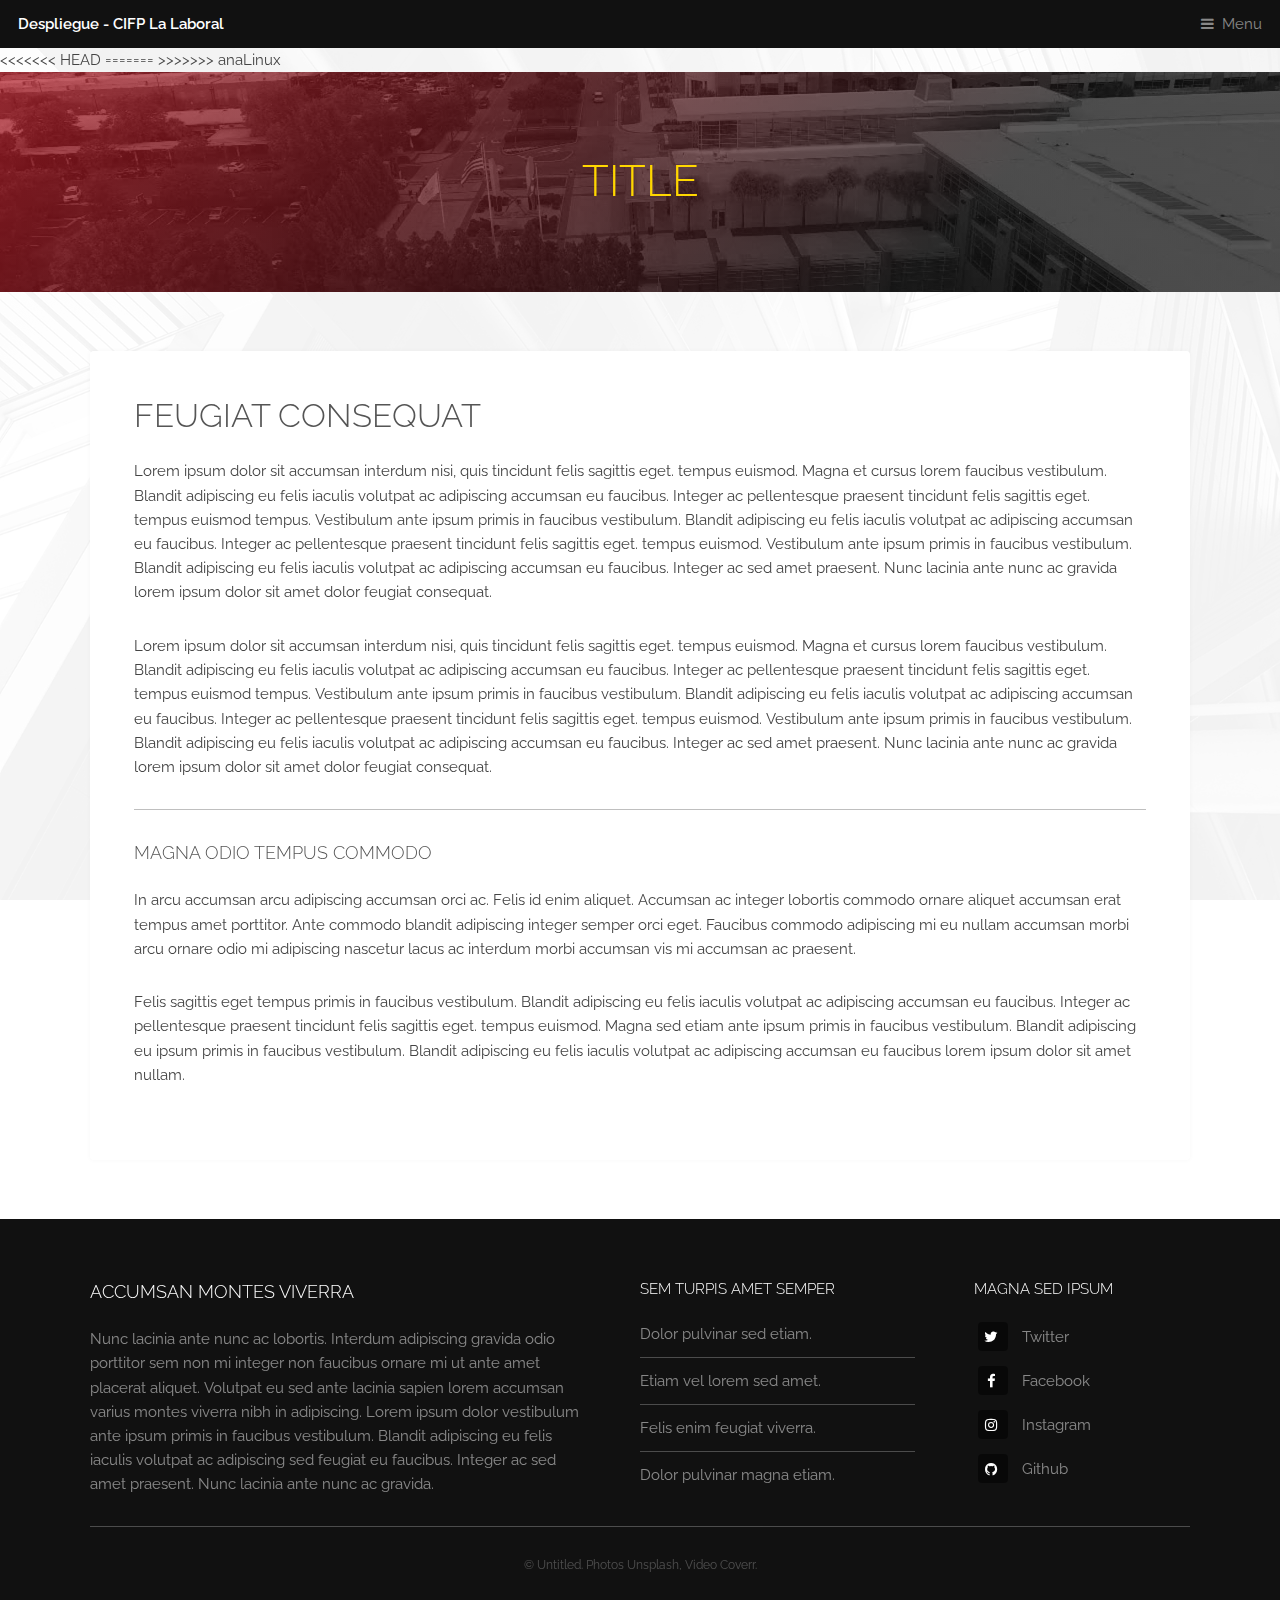
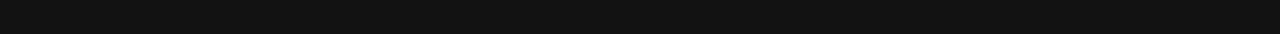
<file: articulo.html>
<!DOCTYPE HTML>
<!--
	Industrious by TEMPLATED
	templated.co @templatedco
	Released for free under the Creative Commons Attribution 3.0 license (templated.co/license)
-->
<html>
<head>
<<<<<<< HEAD
	<title>Cambios con Github</title>
=======
	<title>ARTÍCULO SOBRE GIT</title>
>>>>>>> anaLinux
	<meta charset="utf-8" />
	<meta name="viewport" content="width=device-width, initial-scale=1, user-scalable=no" />
	<meta name="description" content="" />
	<meta name="keywords" content="" />
	<link rel="stylesheet" href="assets/css/main.css" />
</head>

<body class="is-preload">

	<!-- Header -->
	<header id="header">
		<a class="logo" href="index.html">Despliegue - CIFP La Laboral</a>
		<nav>
			<a href="#menu">Menu</a>
		</nav>
	</header>

	<!-- Nav -->
	<nav id="menu">
		<ul class="links">
			<li><a href="index.html">Home</a></li>
			<li><a href="#">Elements</a></li>
			<li><a href="ejemplo.html">Ejemplo</a></li>
		</ul>
	</nav>

	<!-- Heading -->
	<div id="heading">
		<h1>Title</h1>
	</div>

	<!-- Main -->
	<section id="main" class="wrapper">
		<div class="inner">
			<div class="content">
				<header>
					<h2>Feugiat consequat</h2>
				</header>
				<p>Lorem ipsum dolor sit accumsan interdum nisi, quis tincidunt felis sagittis eget. tempus euismod. Magna et cursus lorem faucibus vestibulum. Blandit adipiscing eu felis iaculis volutpat ac adipiscing accumsan eu faucibus. Integer ac pellentesque praesent tincidunt felis sagittis eget. tempus euismod tempus. Vestibulum ante ipsum primis in faucibus vestibulum. Blandit adipiscing eu felis iaculis volutpat ac adipiscing accumsan eu faucibus. Integer ac pellentesque praesent tincidunt felis sagittis eget. tempus euismod. Vestibulum ante ipsum primis in faucibus vestibulum. Blandit adipiscing eu felis iaculis volutpat ac adipiscing accumsan eu faucibus. Integer ac sed amet praesent. Nunc lacinia ante nunc ac gravida lorem ipsum dolor sit amet dolor feugiat consequat. </p>
				<p>Lorem ipsum dolor sit accumsan interdum nisi, quis tincidunt felis sagittis eget. tempus euismod. Magna et cursus lorem faucibus vestibulum. Blandit adipiscing eu felis iaculis volutpat ac adipiscing accumsan eu faucibus. Integer ac pellentesque praesent tincidunt felis sagittis eget. tempus euismod tempus. Vestibulum ante ipsum primis in faucibus vestibulum. Blandit adipiscing eu felis iaculis volutpat ac adipiscing accumsan eu faucibus. Integer ac pellentesque praesent tincidunt felis sagittis eget. tempus euismod. Vestibulum ante ipsum primis in faucibus vestibulum. Blandit adipiscing eu felis iaculis volutpat ac adipiscing accumsan eu faucibus. Integer ac sed amet praesent. Nunc lacinia ante nunc ac gravida lorem ipsum dolor sit amet dolor feugiat consequat. </p>
				<hr />
				<h3>Magna odio tempus commodo</h3>
				<p>In arcu accumsan arcu adipiscing accumsan orci ac. Felis id enim aliquet. Accumsan ac integer lobortis commodo ornare aliquet accumsan erat tempus amet porttitor. Ante commodo blandit adipiscing integer semper orci eget. Faucibus commodo adipiscing mi eu nullam accumsan morbi arcu ornare odio mi adipiscing nascetur lacus ac interdum morbi accumsan vis mi accumsan ac praesent.</p>
				<p>Felis sagittis eget tempus primis in faucibus vestibulum. Blandit adipiscing eu felis iaculis volutpat ac adipiscing accumsan eu faucibus. Integer ac pellentesque praesent tincidunt felis sagittis eget. tempus euismod. Magna sed etiam ante ipsum primis in faucibus vestibulum. Blandit adipiscing eu ipsum primis in faucibus vestibulum. Blandit adipiscing eu felis iaculis volutpat ac adipiscing accumsan eu faucibus lorem ipsum dolor sit amet nullam.</p>
			</div>
		</div>
	</section>

	<!-- Footer -->
	<footer id="footer">
				<div class="inner">
					<div class="content">
						<section>
							<h3>Accumsan montes viverra</h3>
							<p>Nunc lacinia ante nunc ac lobortis. Interdum adipiscing gravida odio porttitor sem non mi integer non faucibus ornare mi ut ante amet placerat aliquet. Volutpat eu sed ante lacinia sapien lorem accumsan varius montes viverra nibh in adipiscing. Lorem ipsum dolor vestibulum ante ipsum primis in faucibus vestibulum. Blandit adipiscing eu felis iaculis volutpat ac adipiscing sed feugiat eu faucibus. Integer ac sed amet praesent. Nunc lacinia ante nunc ac gravida.</p>
						</section>
						<section>
							<h4>Sem turpis amet semper</h4>
							<ul class="alt">
								<li><a href="#">Dolor pulvinar sed etiam.</a></li>
								<li><a href="#">Etiam vel lorem sed amet.</a></li>
								<li><a href="#">Felis enim feugiat viverra.</a></li>
								<li><a href="#">Dolor pulvinar magna etiam.</a></li>
							</ul>
						</section>
						<section>
							<h4>Magna sed ipsum</h4>
							<ul class="plain">
								<li><a href="#"><i class="icon fa-twitter">&nbsp;</i>Twitter</a></li>
								<li><a href="#"><i class="icon fa-facebook">&nbsp;</i>Facebook</a></li>
								<li><a href="#"><i class="icon fa-instagram">&nbsp;</i>Instagram</a></li>
								<li><a href="#"><i class="icon fa-github">&nbsp;</i>Github</a></li>
							</ul>
						</section>
					</div>
					<div class="copyright">
						&copy; Untitled. Photos <a href="https://unsplash.co">Unsplash</a>, Video <a href="https://coverr.co">Coverr</a>.
					</div>
				</div>
			</footer>

	<!-- Scripts -->
	<script src="assets/js/jquery.min.js"></script>
	<script src="assets/js/browser.min.js"></script>
	<script src="assets/js/breakpoints.min.js"></script>
	<script src="assets/js/util.js"></script>
	<script src="assets/js/main.js"></script>

</body>
</html>
</file>
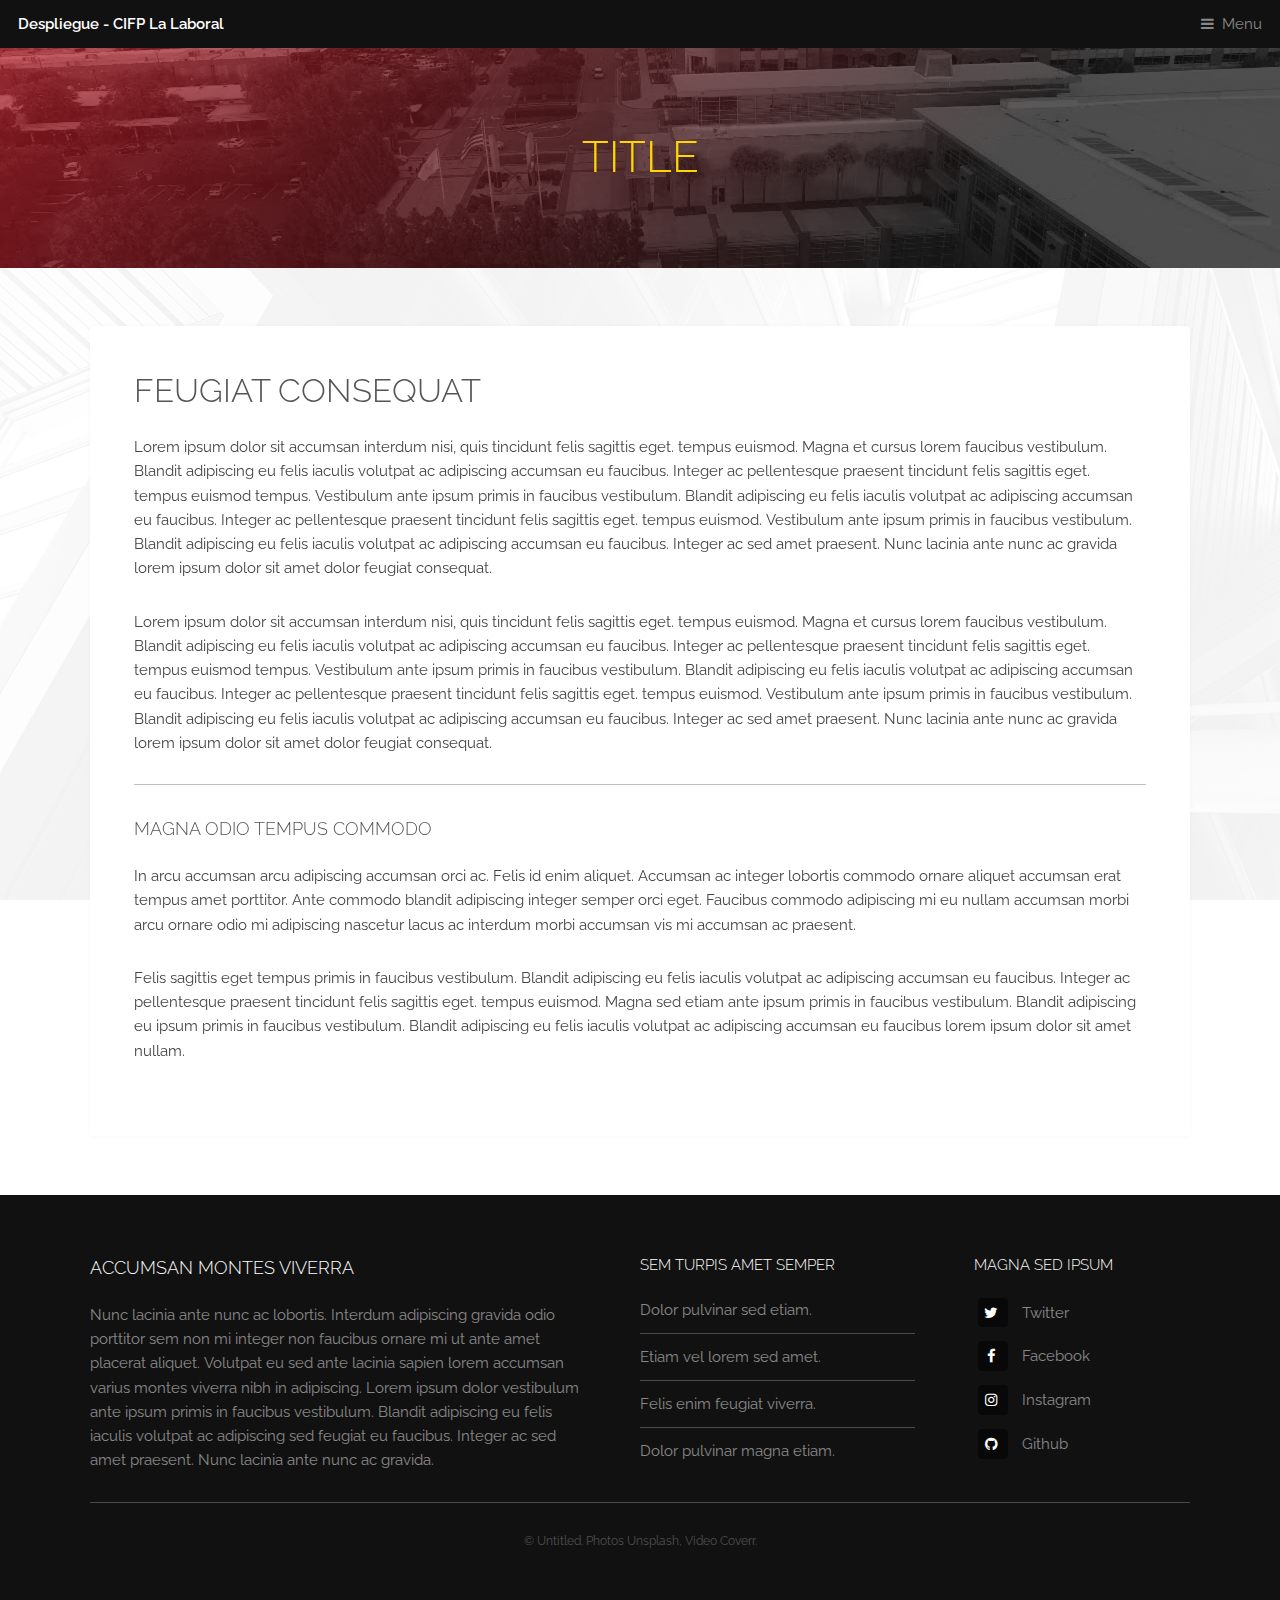
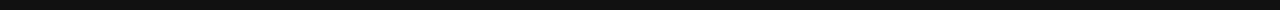
<file: ejemplo.html>
<!DOCTYPE HTML>
<!--
	Industrious by TEMPLATED
	templated.co @templatedco
	Released for free under the Creative Commons Attribution 3.0 license (templated.co/license)
-->
<html>
<head>
	<title>DAW 2023</title>
	<meta charset="utf-8" />
	<meta name="viewport" content="width=device-width, initial-scale=1, user-scalable=no" />
	<meta name="description" content="" />
	<meta name="keywords" content="" />
	<link rel="stylesheet" href="assets/css/main.css" />
</head>

<body class="is-preload">

	<!-- Header -->
	<header id="header">
		<a class="logo" href="index.html">Despliegue - CIFP La Laboral</a>
		<nav>
			<a href="#menu">Menu</a>
		</nav>
	</header>

	<!-- Nav -->
	<nav id="menu">
		<ul class="links">
			<li><a href="index.html">Home</a></li>
			<li><a href="#">Elements</a></li>
			<li><a href="ejemplo.html">Ejemplo</a></li>
		</ul>
	</nav>

	<!-- Heading -->
	<div id="heading">
		<h1>Title</h1>
	</div>

	<!-- Main -->
	<section id="main" class="wrapper">
		<div class="inner">
			<div class="content">
				<header>
					<h2>Feugiat consequat</h2>
				</header>
				<p>Lorem ipsum dolor sit accumsan interdum nisi, quis tincidunt felis sagittis eget. tempus euismod. Magna et cursus lorem faucibus vestibulum. Blandit adipiscing eu felis iaculis volutpat ac adipiscing accumsan eu faucibus. Integer ac pellentesque praesent tincidunt felis sagittis eget. tempus euismod tempus. Vestibulum ante ipsum primis in faucibus vestibulum. Blandit adipiscing eu felis iaculis volutpat ac adipiscing accumsan eu faucibus. Integer ac pellentesque praesent tincidunt felis sagittis eget. tempus euismod. Vestibulum ante ipsum primis in faucibus vestibulum. Blandit adipiscing eu felis iaculis volutpat ac adipiscing accumsan eu faucibus. Integer ac sed amet praesent. Nunc lacinia ante nunc ac gravida lorem ipsum dolor sit amet dolor feugiat consequat. </p>
				<p>Lorem ipsum dolor sit accumsan interdum nisi, quis tincidunt felis sagittis eget. tempus euismod. Magna et cursus lorem faucibus vestibulum. Blandit adipiscing eu felis iaculis volutpat ac adipiscing accumsan eu faucibus. Integer ac pellentesque praesent tincidunt felis sagittis eget. tempus euismod tempus. Vestibulum ante ipsum primis in faucibus vestibulum. Blandit adipiscing eu felis iaculis volutpat ac adipiscing accumsan eu faucibus. Integer ac pellentesque praesent tincidunt felis sagittis eget. tempus euismod. Vestibulum ante ipsum primis in faucibus vestibulum. Blandit adipiscing eu felis iaculis volutpat ac adipiscing accumsan eu faucibus. Integer ac sed amet praesent. Nunc lacinia ante nunc ac gravida lorem ipsum dolor sit amet dolor feugiat consequat. </p>
				<hr />
				<h3>Magna odio tempus commodo</h3>
				<p>In arcu accumsan arcu adipiscing accumsan orci ac. Felis id enim aliquet. Accumsan ac integer lobortis commodo ornare aliquet accumsan erat tempus amet porttitor. Ante commodo blandit adipiscing integer semper orci eget. Faucibus commodo adipiscing mi eu nullam accumsan morbi arcu ornare odio mi adipiscing nascetur lacus ac interdum morbi accumsan vis mi accumsan ac praesent.</p>
				<p>Felis sagittis eget tempus primis in faucibus vestibulum. Blandit adipiscing eu felis iaculis volutpat ac adipiscing accumsan eu faucibus. Integer ac pellentesque praesent tincidunt felis sagittis eget. tempus euismod. Magna sed etiam ante ipsum primis in faucibus vestibulum. Blandit adipiscing eu ipsum primis in faucibus vestibulum. Blandit adipiscing eu felis iaculis volutpat ac adipiscing accumsan eu faucibus lorem ipsum dolor sit amet nullam.</p>
			</div>
		</div>
	</section>

	<!-- Footer -->
	<footer id="footer">
				<div class="inner">
					<div class="content">
						<section>
							<h3>Accumsan montes viverra</h3>
							<p>Nunc lacinia ante nunc ac lobortis. Interdum adipiscing gravida odio porttitor sem non mi integer non faucibus ornare mi ut ante amet placerat aliquet. Volutpat eu sed ante lacinia sapien lorem accumsan varius montes viverra nibh in adipiscing. Lorem ipsum dolor vestibulum ante ipsum primis in faucibus vestibulum. Blandit adipiscing eu felis iaculis volutpat ac adipiscing sed feugiat eu faucibus. Integer ac sed amet praesent. Nunc lacinia ante nunc ac gravida.</p>
						</section>
						<section>
							<h4>Sem turpis amet semper</h4>
							<ul class="alt">
								<li><a href="#">Dolor pulvinar sed etiam.</a></li>
								<li><a href="#">Etiam vel lorem sed amet.</a></li>
								<li><a href="#">Felis enim feugiat viverra.</a></li>
								<li><a href="#">Dolor pulvinar magna etiam.</a></li>
							</ul>
						</section>
						<section>
							<h4>Magna sed ipsum</h4>
							<ul class="plain">
								<li><a href="#"><i class="icon fa-twitter">&nbsp;</i>Twitter</a></li>
								<li><a href="#"><i class="icon fa-facebook">&nbsp;</i>Facebook</a></li>
								<li><a href="#"><i class="icon fa-instagram">&nbsp;</i>Instagram</a></li>
								<li><a href="#"><i class="icon fa-github">&nbsp;</i>Github</a></li>
							</ul>
						</section>
					</div>
					<div class="copyright">
						&copy; Untitled. Photos <a href="https://unsplash.co">Unsplash</a>, Video <a href="https://coverr.co">Coverr</a>.
					</div>
				</div>
			</footer>

	<!-- Scripts -->
	<script src="assets/js/jquery.min.js"></script>
	<script src="assets/js/browser.min.js"></script>
	<script src="assets/js/breakpoints.min.js"></script>
	<script src="assets/js/util.js"></script>
	<script src="assets/js/main.js"></script>

</body>
</html>
</file>
<file: assets/css/main.css>
@import url(font-awesome.min.css);
@import url("https://fonts.googleapis.com/css?family=Raleway:200,300,400,500,600");
/*
	Industrious by TEMPLATED
	templated.co @templatedco
	Released for free under the Creative Commons Attribution 3.0 license (templated.co/license)
*/
/* Basic */
@-ms-viewport {
  width: device-width; }
body {
  -ms-overflow-style: scrollbar; }

@media screen and (max-width: 480px) {
  html, body {
    min-width: 320px; } }
html {
  box-sizing: border-box; }

*, *:before, *:after {
  box-sizing: inherit; }

body {
  background: #ffffff; }
  body.is-preload *, body.is-preload *:before, body.is-preload *:after {
    -moz-animation: none !important;
    -webkit-animation: none !important;
    -ms-animation: none !important;
    animation: none !important;
    -moz-transition: none !important;
    -webkit-transition: none !important;
    -ms-transition: none !important;
    transition: none !important; }

html, body, div, span, applet, object,
iframe, h1, h2, h3, h4, h5, h6, p, blockquote,
pre, a, abbr, acronym, address, big, cite,
code, del, dfn, em, img, ins, kbd, q, s, samp,
small, strike, strong, sub, sup, tt, var, b,
u, i, center, dl, dt, dd, ol, ul, li, fieldset,
form, label, legend, table, caption, tbody,
tfoot, thead, tr, th, td, article, aside,
canvas, details, embed, figure, figcaption,
footer, header, hgroup, menu, nav, output, ruby,
section, summary, time, mark, audio, video {
  margin: 0;
  padding: 0;
  border: 0;
  font-size: 100%;
  font: inherit;
  vertical-align: baseline; }

article, aside, details, figcaption, figure,
footer, header, hgroup, menu, nav, section {
  display: block; }

body {
  line-height: 1; }

ol, ul {
  list-style: none; }

blockquote, q {
  quotes: none; }
  blockquote:before, blockquote:after, q:before, q:after {
    content: '';
    content: none; }

table {
  border-collapse: collapse;
  border-spacing: 0; }

body {
  -webkit-text-size-adjust: none; }

mark {
  background-color: transparent;
  color: inherit; }

input::-moz-focus-inner {
  border: 0;
  padding: 0; }

input, select, textarea {
  -moz-appearance: none;
  -webkit-appearance: none;
  -ms-appearance: none;
  appearance: none; }

/* Typography */
html {
  font-size: 13pt; }
  @media screen and (max-width: 1680px) {
    html {
      font-size: 11pt; } }
  @media screen and (max-width: 980px) {
    html {
      font-size: 12pt; } }
  @media screen and (max-width: 480px) {
    html {
      font-size: 11pt; } }

body {
  background-color: #ffffff;
  color: #444444; }

body, input, select, textarea {
  font-family: "Raleway", Arial, Helvetica, sans-serif;
  font-weight: 400;
  font-size: 1rem;
  line-height: 1.65; }

a {
  -moz-transition: color 0.2s ease-in-out;
  -webkit-transition: color 0.2s ease-in-out;
  -ms-transition: color 0.2s ease-in-out;
  transition: color 0.2s ease-in-out;
  text-decoration: underline; }
  a:hover {
    text-decoration: none; }

strong, b {
  font-weight: 600; }

em, i {
  font-style: italic; }

p {
  margin: 0 0 2rem 0; }

header.special {
  text-align: center;
  margin-bottom: 4rem; }
  header.special p {
    max-width: 75%;
    margin-left: auto;
    margin-right: auto; }

h1, h2, h3, h4, h5, h6 {
  font-weight: 300;
  line-height: 1.5;
  text-transform: uppercase;
  margin: 0 0 1.5rem 0; }
  h1 a, h2 a, h3 a, h4 a, h5 a, h6 a {
    color: inherit;
    text-decoration: none; }

h1 {
  font-size: 3rem;
  line-height: 1.2; 
  color: gold !important;}

h2 {
  font-size: 2.25rem;
  line-height: 1.3; }

h3 {
  font-size: 1.25rem; }

h4 {
  font-size: 1rem; }

h5 {
  font-size: 0.9rem; }

h6 {
  font-size: 0.7rem; }

@media screen and (max-width: 736px) {
  h1 {
    font-size: 2.75rem;
    line-height: 1.3; }

  h2 {
    font-size: 1.75rem;
    line-height: 1.5; }

  h3 {
    font-size: 1.25rem; } }
sub {
  font-size: 0.8rem;
  position: relative;
  top: 0.5rem; }

sup {
  font-size: 0.8rem;
  position: relative;
  top: -0.5rem; }

blockquote {
  border-left: solid 0.5rem;
  font-style: italic;
  margin: 0 0 2rem 0;
  padding: 1rem 0 1rem 2rem; }

code {
  border-radius: 4px;
  border: solid 1px;
  font-family: "Courier New", monospace;
  font-size: 0.9rem;
  margin: 0 0.25rem;
  padding: 0.25rem 0.65rem; }

pre {
  -webkit-overflow-scrolling: touch;
  font-family: "Courier New", monospace;
  font-size: 0.9rem;
  margin: 0 0 2rem 0; }
  pre code {
    display: block;
    line-height: 1.75;
    padding: 1rem 1.5rem;
    overflow-x: auto; }

hr {
  border: 0;
  border-bottom: solid 1px;
  margin: 2rem 0; }
  hr.major {
    margin: 4rem 0; }

input, select, textarea {
  color: #555555; }

a {
  color: #ce1b28; }

strong, b {
  color: #555555; }

h1, h2, h3, h4, h5, h6 {
  color: #555555; }

blockquote {
  border-left-color: rgba(0, 0, 0, 0.25); }

code {
  background: rgba(0, 0, 0, 0.075);
  border-color: rgba(0, 0, 0, 0.25); }

hr {
  border-bottom-color: rgba(0, 0, 0, 0.25); }

/* Inner */
.inner {
  margin: 0 auto;
  width: 75rem;
  max-width: calc(100% - 6rem); }
  @media screen and (max-width: 480px) {
    .inner {
      max-width: calc(100% - 3rem); } }

/* Button */
input[type="submit"],
input[type="reset"],
input[type="button"],
button,
.button {
  -moz-appearance: none;
  -webkit-appearance: none;
  -ms-appearance: none;
  appearance: none;
  -moz-transition: background-color 0.2s ease-in-out, box-shadow 0.2s ease-in-out, color 0.2s ease-in-out;
  -webkit-transition: background-color 0.2s ease-in-out, box-shadow 0.2s ease-in-out, color 0.2s ease-in-out;
  -ms-transition: background-color 0.2s ease-in-out, box-shadow 0.2s ease-in-out, color 0.2s ease-in-out;
  transition: background-color 0.2s ease-in-out, box-shadow 0.2s ease-in-out, color 0.2s ease-in-out;
  border: 0;
  border-radius: 4px;
  cursor: pointer;
  display: inline-block;
  font-weight: 600;
  height: 3.25rem;
  line-height: 3.25rem;
  padding: 0 1.75rem;
  text-align: center;
  text-decoration: none;
  white-space: nowrap; }
  input[type="submit"].small,
  input[type="reset"].small,
  input[type="button"].small,
  button.small,
  .button.small {
    font-size: 0.8rem;
    height: 2.4375rem;
    line-height: 2.4375rem;
    padding: 0 1.25rem; }
  input[type="submit"].large,
  input[type="reset"].large,
  input[type="button"].large,
  button.large,
  .button.large {
    font-size: 1.35rem;
    height: 4.0625rem;
    line-height: 4.0625rem;
    padding: 0 2rem; }
  input[type="submit"].wide,
  input[type="reset"].wide,
  input[type="button"].wide,
  button.wide,
  .button.wide {
    min-width: 13rem; }
  input[type="submit"].icon:before,
  input[type="reset"].icon:before,
  input[type="button"].icon:before,
  button.icon:before,
  .button.icon:before {
    margin-right: 0.5rem; }
  input[type="submit"].fit,
  input[type="reset"].fit,
  input[type="button"].fit,
  button.fit,
  .button.fit {
    width: 100%; }
  input[type="submit"].disabled, input[type="submit"]:disabled,
  input[type="reset"].disabled,
  input[type="reset"]:disabled,
  input[type="button"].disabled,
  input[type="button"]:disabled,
  button.disabled,
  button:disabled,
  .button.disabled,
  .button:disabled {
    pointer-events: none;
    opacity: 0.25; }

input[type="submit"],
input[type="reset"],
input[type="button"],
button,
.button {
  background-color: transparent;
  box-shadow: inset 0 0 0 1px #555555;
  color: #555555 !important; }
  input[type="submit"]:hover,
  input[type="reset"]:hover,
  input[type="button"]:hover,
  button:hover,
  .button:hover {
    box-shadow: inset 0 0 0 1px #ce1b28;
    color: #ce1b28 !important; }
    input[type="submit"]:hover:active,
    input[type="reset"]:hover:active,
    input[type="button"]:hover:active,
    button:hover:active,
    .button:hover:active {
      background-color: rgba(206, 27, 40, 0.25); }
  input[type="submit"].primary,
  input[type="reset"].primary,
  input[type="button"].primary,
  button.primary,
  .button.primary {
    box-shadow: none;
    background-color: #ce1b28;
    color: #ffffff !important; }
    input[type="submit"].primary:hover,
    input[type="reset"].primary:hover,
    input[type="button"].primary:hover,
    button.primary:hover,
    .button.primary:hover {
      background-color: #e2212f;
      box-shadow: none; }
      input[type="submit"].primary:hover:active,
      input[type="reset"].primary:hover:active,
      input[type="button"].primary:hover:active,
      button.primary:hover:active,
      .button.primary:hover:active {
        background-color: #b71824; }

/* Form */
form {
  margin: 0 0 2rem 0; }

input[type="text"],
input[type="password"],
input[type="email"],
input[type="tel"],
input[type="search"],
input[type="url"],
select,
textarea {
  -moz-appearance: none;
  -webkit-appearance: none;
  -ms-appearance: none;
  appearance: none;
  border-radius: 4px;
  border: none;
  border: solid 1px;
  color: inherit;
  display: block;
  outline: 0;
  padding: 0 1rem;
  text-decoration: none;
  width: 100%; }
  input[type="text"]:invalid,
  input[type="password"]:invalid,
  input[type="email"]:invalid,
  input[type="tel"]:invalid,
  input[type="search"]:invalid,
  input[type="url"]:invalid,
  select:invalid,
  textarea:invalid {
    box-shadow: none; }

label {
  display: block;
  font-size: 1rem;
  font-weight: 600;
  margin: 0 0 1rem 0; }

input[type="text"],
input[type="password"],
input[type="email"],
input[type="tel"],
input[type="search"],
input[type="url"] {
  height: 3.25rem; }

select {
  background-size: 1.25rem;
  background-repeat: no-repeat;
  background-position: calc(100% - 1rem) center;
  height: 3.25rem;
  padding-right: 3.25rem;
  text-overflow: ellipsis; }
  select:focus::-ms-value {
    background-color: transparent; }
  select::-ms-expand {
    display: none; }

textarea {
  padding: 0.75rem 1rem; }

input[type="checkbox"],
input[type="radio"] {
  -moz-appearance: none;
  -webkit-appearance: none;
  -ms-appearance: none;
  appearance: none;
  display: block;
  float: left;
  margin-right: -2rem;
  opacity: 0;
  width: 1rem;
  z-index: -1; }
  input[type="checkbox"] + label,
  input[type="radio"] + label {
    text-decoration: none;
    cursor: pointer;
    display: inline-block;
    font-size: 1rem;
    font-weight: 400;
    padding-left: 2.825rem;
    padding-right: 0.875rem;
    position: relative; }
    input[type="checkbox"] + label:before,
    input[type="radio"] + label:before {
      -moz-osx-font-smoothing: grayscale;
      -webkit-font-smoothing: antialiased;
      font-family: FontAwesome;
      font-style: normal;
      font-weight: normal;
      text-transform: none !important; }
    input[type="checkbox"] + label:before,
    input[type="radio"] + label:before {
      border-radius: 4px;
      border: solid 1px;
      content: '';
      display: inline-block;
      height: 1.95rem;
      left: 0;
      line-height: 1.86875rem;
      position: absolute;
      text-align: center;
      top: -0.1625rem;
      width: 1.95rem; }
  input[type="checkbox"]:checked + label:before,
  input[type="radio"]:checked + label:before {
    content: '\f00c'; }

input[type="checkbox"] + label:before {
  border-radius: 4px; }

input[type="radio"] + label:before {
  border-radius: 100%; }

::-webkit-input-placeholder {
  opacity: 1.0; }

:-moz-placeholder {
  opacity: 1.0; }

::-moz-placeholder {
  opacity: 1.0; }

:-ms-input-placeholder {
  opacity: 1.0; }

label {
  color: #555555; }

input[type="text"],
input[type="password"],
input[type="email"],
input[type="tel"],
input[type="search"],
input[type="url"],
select,
textarea {
  background-color: rgba(0, 0, 0, 0.075);
  border-color: rgba(0, 0, 0, 0.25); }
  input[type="text"]:focus,
  input[type="password"]:focus,
  input[type="email"]:focus,
  input[type="tel"]:focus,
  input[type="search"]:focus,
  input[type="url"]:focus,
  select:focus,
  textarea:focus {
    border-color: #ce1b28;
    box-shadow: 0 0 0 1px #ce1b28; }

select {
  background-image: url("data:image/svg+xml;charset=utf8,%3Csvg xmlns='http://www.w3.org/2000/svg' width='40' height='40' preserveAspectRatio='none' viewBox='0 0 40 40'%3E%3Cpath d='M9.4,12.3l10.4,10.4l10.4-10.4c0.2-0.2,0.5-0.4,0.9-0.4c0.3,0,0.6,0.1,0.9,0.4l3.3,3.3c0.2,0.2,0.4,0.5,0.4,0.9 c0,0.4-0.1,0.6-0.4,0.9L20.7,31.9c-0.2,0.2-0.5,0.4-0.9,0.4c-0.3,0-0.6-0.1-0.9-0.4L4.3,17.3c-0.2-0.2-0.4-0.5-0.4-0.9 c0-0.4,0.1-0.6,0.4-0.9l3.3-3.3c0.2-0.2,0.5-0.4,0.9-0.4S9.1,12.1,9.4,12.3z' fill='rgba(0, 0, 0, 0.25)' /%3E%3C/svg%3E"); }
  select option {
    color: #444444;
    background-color: #ffffff; }

input[type="checkbox"] + label,
input[type="radio"] + label {
  color: #444444; }
  input[type="checkbox"] + label:before,
  input[type="radio"] + label:before {
    background: rgba(0, 0, 0, 0.075);
    border-color: rgba(0, 0, 0, 0.25); }
input[type="checkbox"]:checked + label:before,
input[type="radio"]:checked + label:before {
  background-color: #ce1b28;
  border-color: #ce1b28;
  color: #ffffff; }
input[type="checkbox"]:focus + label:before,
input[type="radio"]:focus + label:before {
  border-color: #ce1b28;
  box-shadow: 0 0 0 1px #ce1b28; }

::-webkit-input-placeholder {
  color: #bbbbbb !important; }

:-moz-placeholder {
  color: #bbbbbb !important; }

::-moz-placeholder {
  color: #bbbbbb !important; }

:-ms-input-placeholder {
  color: #bbbbbb !important; }

/* List */
ol {
  list-style: decimal;
  margin: 0 0 2rem 0;
  padding-left: 1.25rem; }
  ol li {
    padding-left: 0.25rem; }

ul {
  list-style: disc;
  margin: 0 0 2rem 0;
  padding-left: 1rem; }
  ul li {
    padding-left: 0.325rem; }
  ul.plain {
    list-style: none;
    padding-left: 0; }
    ul.plain li {
      margin-bottom: 1rem; }
      ul.plain li .icon {
        border-radius: 4px;
        color: #ffffff;
        display: inline-block;
        margin-right: 1rem;
        text-align: center;
        width: 2rem;
        height: 2rem;
        line-height: 2rem;
        background: rgba(0, 0, 0, 0.5); }
  ul.alt {
    list-style: none;
    padding-left: 0; }
    ul.alt li {
      border-top: solid 1px;
      padding: 0.75rem 0; }
      ul.alt li:first-child {
        border-top: 0;
        padding-top: 0; }
      ul.alt li:last-child {
        padding-bottom: 0; }

dl {
  margin: 0 0 2rem 0; }
  dl dt {
    display: block;
    font-weight: 600;
    margin: 0 0 1rem 0; }
  dl dd {
    margin-left: 1.5rem; }

ul.alt li {
  border-top-color: rgba(0, 0, 0, 0.25); }

/* Table */
.table-wrapper {
  -webkit-overflow-scrolling: touch;
  overflow-x: auto; }

table {
  margin: 0 0 2rem 0;
  width: 100%; }
  table tbody tr {
    border: solid 1px;
    border-left: 0;
    border-right: 0; }
  table td {
    padding: 0.75rem 0.75rem; }
  table th {
    font-size: 0.9rem;
    font-weight: 600;
    padding: 0 0.75rem 0.75rem 0.75rem;
    text-align: left; }
  table thead {
    border-bottom: solid 2px; }
  table tfoot {
    border-top: solid 2px; }
  table.alt {
    border-collapse: separate; }
    table.alt tbody tr td {
      border: solid 1px;
      border-left-width: 0;
      border-top-width: 0; }
      table.alt tbody tr td:first-child {
        border-left-width: 1px; }
    table.alt tbody tr:first-child td {
      border-top-width: 1px; }
    table.alt thead {
      border-bottom: 0; }
    table.alt tfoot {
      border-top: 0; }

table tbody tr {
  border-color: rgba(0, 0, 0, 0.25); }
  table tbody tr:nth-child(2n + 1) {
    background-color: rgba(0, 0, 0, 0.075); }
table th {
  color: #555555; }
table thead {
  border-bottom-color: rgba(0, 0, 0, 0.25); }
table tfoot {
  border-top-color: rgba(0, 0, 0, 0.25); }
table.alt tbody tr td {
  border-color: rgba(0, 0, 0, 0.25); }

/* Highlights */
.highlights {
  width: 100%;
  margin: 2.5rem 0;
  display: -moz-flex;
  display: -webkit-flex;
  display: -ms-flex;
  display: flex;
  -moz-flex-wrap: wrap;
  -webkit-flex-wrap: wrap;
  -ms-flex-wrap: wrap;
  flex-wrap: wrap;
  -moz-align-items: -moz-stretch;
  -webkit-align-items: -webkit-stretch;
  -ms-align-items: -ms-stretch;
  align-items: stretch; }
  .highlights > * {
    -moz-flex-shrink: 1;
    -webkit-flex-shrink: 1;
    -ms-flex-shrink: 1;
    flex-shrink: 1;
    -moz-flex-grow: 0;
    -webkit-flex-grow: 0;
    -ms-flex-grow: 0;
    flex-grow: 0; }
  .highlights > * {
    width: 33.3333333333%; }
  .highlights > * {
    padding: 1.5rem;
    width: calc(33.3333333333% + 1rem); }
  .highlights > :nth-child(-n + 3) {
    padding-top: 0; }
  .highlights > :nth-last-child(-n + 3) {
    padding-bottom: 0; }
  .highlights > :nth-child(3n + 1) {
    padding-left: 0; }
  .highlights > :nth-child(3n) {
    padding-right: 0; }
  .highlights > :nth-child(3n + 1),
  .highlights > :nth-child(3n) {
    width: calc(33.3333333333% + -0.5rem); }
  .highlights .content {
    border-radius: 4px;
    height: 100%;
    padding: 3rem;
    text-align: center; }
    .highlights .content .icon {
      font-size: 5rem; }
  .highlights > div > :last-child {
    margin-bottom: 0; }
  @media screen and (max-width: 980px) {
    .highlights > * {
      width: 50%; }
    .highlights > * {
      padding: 1rem;
      width: calc(33.3333333333% + 0.6666666667rem); }
    .highlights > :nth-child(-n + 3) {
      padding-top: 1rem; }
    .highlights > :nth-last-child(-n + 3) {
      padding-bottom: 1rem; }
    .highlights > :nth-child(3n + 1) {
      padding-left: 1rem; }
    .highlights > :nth-child(3n) {
      padding-right: 1rem; }
    .highlights > :nth-child(3n + 1),
    .highlights > :nth-child(3n) {
      padding: 1rem;
      width: calc(50% + 1rem); }
    .highlights > * {
      padding: 1rem;
      width: calc(50% + 1rem); }
    .highlights > :nth-child(-n + 2) {
      padding-top: 0; }
    .highlights > :nth-last-child(-n + 2) {
      padding-bottom: 0; }
    .highlights > :nth-child(2n + 1) {
      padding-left: 0; }
    .highlights > :nth-child(2n) {
      padding-right: 0; }
    .highlights > :nth-child(2n + 1),
    .highlights > :nth-child(2n) {
      width: calc(50% + 0rem); }
    .highlights .content {
      padding: 2rem; } }
  @media screen and (max-width: 736px) {
    .highlights > * {
      width: 100%; }
    .highlights > * {
      padding: 1rem;
      width: calc(33.3333333333% + 0.6666666667rem); }
    .highlights > :nth-child(-n + 3) {
      padding-top: 1rem; }
    .highlights > :nth-last-child(-n + 3) {
      padding-bottom: 1rem; }
    .highlights > :nth-child(3n + 1) {
      padding-left: 1rem; }
    .highlights > :nth-child(3n) {
      padding-right: 1rem; }
    .highlights > :nth-child(3n + 1),
    .highlights > :nth-child(3n) {
      padding: 1rem;
      width: calc(100% + 2rem); }
    .highlights > * {
      padding: 1rem;
      width: calc(50% + 1rem); }
    .highlights > :nth-child(-n + 2) {
      padding-top: 1rem; }
    .highlights > :nth-last-child(-n + 2) {
      padding-bottom: 1rem; }
    .highlights > :nth-child(2n + 1) {
      padding-left: 1rem; }
    .highlights > :nth-child(2n) {
      padding-right: 1rem; }
    .highlights > :nth-child(2n + 1),
    .highlights > :nth-child(2n) {
      padding: 1rem;
      width: calc(100% + 2rem); }
    .highlights > * {
      padding: 1rem;
      width: calc(100% + 2rem); }
    .highlights > :nth-child(-n + 1) {
      padding-top: 0; }
    .highlights > :nth-last-child(-n + 1) {
      padding-bottom: 0; }
    .highlights > :nth-child(1n + 1) {
      padding-left: 0; }
    .highlights > :nth-child(1n) {
      padding-right: 0; }
    .highlights > :nth-child(1n + 1),
    .highlights > :nth-child(1n) {
      width: calc(100% + 1rem); } }

.highlights .content {
  background: #ffffff;
  box-shadow: 0px 0px 4px 1px rgba(0, 0, 0, 0.025); }

/* Testimonials */
.testimonials {
  margin: 2.5rem 0;
  width: 100%;
  display: -moz-flex;
  display: -webkit-flex;
  display: -ms-flex;
  display: flex;
  -moz-flex-wrap: wrap;
  -webkit-flex-wrap: wrap;
  -ms-flex-wrap: wrap;
  flex-wrap: wrap;
  -moz-align-items: -moz-stretch;
  -webkit-align-items: -webkit-stretch;
  -ms-align-items: -ms-stretch;
  align-items: stretch; }
  .testimonials > * {
    -moz-flex-shrink: 1;
    -webkit-flex-shrink: 1;
    -ms-flex-shrink: 1;
    flex-shrink: 1;
    -moz-flex-grow: 0;
    -webkit-flex-grow: 0;
    -ms-flex-grow: 0;
    flex-grow: 0; }
  .testimonials > * {
    width: 33.3333333333%; }
  .testimonials > * {
    padding: 1.5rem;
    width: calc(33.3333333333% + 1rem); }
  .testimonials > :nth-child(-n + 3) {
    padding-top: 0; }
  .testimonials > :nth-last-child(-n + 3) {
    padding-bottom: 0; }
  .testimonials > :nth-child(3n + 1) {
    padding-left: 0; }
  .testimonials > :nth-child(3n) {
    padding-right: 0; }
  .testimonials > :nth-child(3n + 1),
  .testimonials > :nth-child(3n) {
    width: calc(33.3333333333% + -0.5rem); }
  .testimonials .content {
    border-radius: 4px;
    height: 100%;
    padding: 3rem; }
    .testimonials .content .author {
      display: -moz-flex;
      display: -webkit-flex;
      display: -ms-flex;
      display: flex;
      -moz-align-items: center;
      -webkit-align-items: center;
      -ms-align-items: center;
      align-items: center; }
      .testimonials .content .author blockquote {
        margin: 0; }
      .testimonials .content .author .image {
        margin-right: 2rem;
        width: 20%; }
        .testimonials .content .author .image img {
          border-radius: 100%;
          max-width: 100%; }
    .testimonials .content .credit {
      font-size: 0.75rem; }
    .testimonials .content p:last-child {
      margin: 0; }
  .testimonials > div > :last-child {
    margin-bottom: 0; }
  @media screen and (max-width: 980px) {
    .testimonials > * {
      width: 50%; }
    .testimonials > * {
      padding: 1rem;
      width: calc(33.3333333333% + 0.6666666667rem); }
    .testimonials > :nth-child(-n + 3) {
      padding-top: 1rem; }
    .testimonials > :nth-last-child(-n + 3) {
      padding-bottom: 1rem; }
    .testimonials > :nth-child(3n + 1) {
      padding-left: 1rem; }
    .testimonials > :nth-child(3n) {
      padding-right: 1rem; }
    .testimonials > :nth-child(3n + 1),
    .testimonials > :nth-child(3n) {
      padding: 1rem;
      width: calc(50% + 1rem); }
    .testimonials > * {
      padding: 1rem;
      width: calc(50% + 1rem); }
    .testimonials > :nth-child(-n + 2) {
      padding-top: 0; }
    .testimonials > :nth-last-child(-n + 2) {
      padding-bottom: 0; }
    .testimonials > :nth-child(2n + 1) {
      padding-left: 0; }
    .testimonials > :nth-child(2n) {
      padding-right: 0; }
    .testimonials > :nth-child(2n + 1),
    .testimonials > :nth-child(2n) {
      width: calc(50% + 0rem); }
    .testimonials .content {
      padding: 2rem; } }
  @media screen and (max-width: 736px) {
    .testimonials > * {
      width: 100%; }
    .testimonials > * {
      padding: 1rem;
      width: calc(33.3333333333% + 0.6666666667rem); }
    .testimonials > :nth-child(-n + 3) {
      padding-top: 1rem; }
    .testimonials > :nth-last-child(-n + 3) {
      padding-bottom: 1rem; }
    .testimonials > :nth-child(3n + 1) {
      padding-left: 1rem; }
    .testimonials > :nth-child(3n) {
      padding-right: 1rem; }
    .testimonials > :nth-child(3n + 1),
    .testimonials > :nth-child(3n) {
      padding: 1rem;
      width: calc(100% + 2rem); }
    .testimonials > * {
      padding: 1rem;
      width: calc(50% + 1rem); }
    .testimonials > :nth-child(-n + 2) {
      padding-top: 1rem; }
    .testimonials > :nth-last-child(-n + 2) {
      padding-bottom: 1rem; }
    .testimonials > :nth-child(2n + 1) {
      padding-left: 1rem; }
    .testimonials > :nth-child(2n) {
      padding-right: 1rem; }
    .testimonials > :nth-child(2n + 1),
    .testimonials > :nth-child(2n) {
      padding: 1rem;
      width: calc(100% + 2rem); }
    .testimonials > * {
      padding: 1rem;
      width: calc(100% + 2rem); }
    .testimonials > :nth-child(-n + 1) {
      padding-top: 0; }
    .testimonials > :nth-last-child(-n + 1) {
      padding-bottom: 0; }
    .testimonials > :nth-child(1n + 1) {
      padding-left: 0; }
    .testimonials > :nth-child(1n) {
      padding-right: 0; }
    .testimonials > :nth-child(1n + 1),
    .testimonials > :nth-child(1n) {
      width: calc(100% + 1rem); } }

.testimonials .content {
  background: #ffffff;
  box-shadow: 0px 0px 4px 1px rgba(0, 0, 0, 0.025); }
  .testimonials .content .credit strong {
    color: #ce1b28; }

/* Actions */
ul.actions {
  display: -moz-flex;
  display: -webkit-flex;
  display: -ms-flex;
  display: flex;
  cursor: default;
  list-style: none;
  margin-left: -1rem;
  padding-left: 0; }
  ul.actions li {
    padding: 0 0 0 1rem;
    vertical-align: middle; }
  ul.actions.special {
    -moz-justify-content: center;
    -webkit-justify-content: center;
    -ms-justify-content: center;
    justify-content: center;
    width: calc(100% + 1rem); }
  ul.actions.stacked {
    -moz-flex-direction: column;
    -webkit-flex-direction: column;
    -ms-flex-direction: column;
    flex-direction: column;
    margin-left: 0; }
    ul.actions.stacked li {
      padding: 1.3rem 0 0 0; }
      ul.actions.stacked li:first-child {
        padding-top: 0; }
  ul.actions.fit {
    width: calc(100% + 1rem); }
    ul.actions.fit li {
      -moz-flex-grow: 1;
      -webkit-flex-grow: 1;
      -ms-flex-grow: 1;
      flex-grow: 1;
      -moz-flex-shrink: 1;
      -webkit-flex-shrink: 1;
      -ms-flex-shrink: 1;
      flex-shrink: 1;
      width: 100%; }
      ul.actions.fit li > * {
        width: 100%; }
    ul.actions.fit.stacked {
      width: 100%; }
  @media screen and (max-width: 480px) {
    ul.actions:not(.fixed) {
      -moz-flex-direction: column;
      -webkit-flex-direction: column;
      -ms-flex-direction: column;
      flex-direction: column;
      margin-left: 0;
      width: 100% !important; }
      ul.actions:not(.fixed) li {
        -moz-flex-grow: 1;
        -webkit-flex-grow: 1;
        -ms-flex-grow: 1;
        flex-grow: 1;
        -moz-flex-shrink: 1;
        -webkit-flex-shrink: 1;
        -ms-flex-shrink: 1;
        flex-shrink: 1;
        padding: 1rem 0 0 0;
        text-align: center;
        width: 100%; }
        ul.actions:not(.fixed) li > * {
          width: 100%; }
        ul.actions:not(.fixed) li:first-child {
          padding-top: 0; }
        ul.actions:not(.fixed) li input[type="submit"],
        ul.actions:not(.fixed) li input[type="reset"],
        ul.actions:not(.fixed) li input[type="button"],
        ul.actions:not(.fixed) li button,
        ul.actions:not(.fixed) li .button {
          width: 100%; }
          ul.actions:not(.fixed) li input[type="submit"].icon:before,
          ul.actions:not(.fixed) li input[type="reset"].icon:before,
          ul.actions:not(.fixed) li input[type="button"].icon:before,
          ul.actions:not(.fixed) li button.icon:before,
          ul.actions:not(.fixed) li .button.icon:before {
            margin-left: -0.5rem; } }

/* Grid */
.row {
  display: flex;
  flex-wrap: wrap;
  box-sizing: border-box; }
  .row > * {
    box-sizing: border-box; }
  .row.gtr-uniform > * > :last-child {
    margin-bottom: 0; }

.row > .imp {
  order: -1; }
.row > .col-1 {
  width: 8.3333333333%; }
.row > .off-1 {
  margin-left: 8.3333333333%; }
.row > .col-2 {
  width: 16.6666666667%; }
.row > .off-2 {
  margin-left: 16.6666666667%; }
.row > .col-3 {
  width: 25%; }
.row > .off-3 {
  margin-left: 25%; }
.row > .col-4 {
  width: 33.3333333333%; }
.row > .off-4 {
  margin-left: 33.3333333333%; }
.row > .col-5 {
  width: 41.6666666667%; }
.row > .off-5 {
  margin-left: 41.6666666667%; }
.row > .col-6 {
  width: 50%; }
.row > .off-6 {
  margin-left: 50%; }
.row > .col-7 {
  width: 58.3333333333%; }
.row > .off-7 {
  margin-left: 58.3333333333%; }
.row > .col-8 {
  width: 66.6666666667%; }
.row > .off-8 {
  margin-left: 66.6666666667%; }
.row > .col-9 {
  width: 75%; }
.row > .off-9 {
  margin-left: 75%; }
.row > .col-10 {
  width: 83.3333333333%; }
.row > .off-10 {
  margin-left: 83.3333333333%; }
.row > .col-11 {
  width: 91.6666666667%; }
.row > .off-11 {
  margin-left: 91.6666666667%; }
.row > .col-12 {
  width: 100%; }
.row > .off-12 {
  margin-left: 100%; }
.row.gtr-0 {
  margin-top: 0;
  margin-left: 0rem; }
  .row.gtr-0 > * {
    padding: 0 0 0 0rem; }
  .row.gtr-0.gtr-uniform {
    margin-top: 0rem; }
    .row.gtr-0.gtr-uniform > * {
      padding-top: 0rem; }
.row.gtr-25 {
  margin-top: 0;
  margin-left: -0.75rem; }
  .row.gtr-25 > * {
    padding: 0 0 0 0.75rem; }
  .row.gtr-25.gtr-uniform {
    margin-top: -0.75rem; }
    .row.gtr-25.gtr-uniform > * {
      padding-top: 0.75rem; }
.row.gtr-50 {
  margin-top: 0;
  margin-left: -1.5rem; }
  .row.gtr-50 > * {
    padding: 0 0 0 1.5rem; }
  .row.gtr-50.gtr-uniform {
    margin-top: -1.5rem; }
    .row.gtr-50.gtr-uniform > * {
      padding-top: 1.5rem; }
.row {
  margin-top: 0;
  margin-left: -3rem; }
  .row > * {
    padding: 0 0 0 3rem; }
  .row.gtr-uniform {
    margin-top: -3rem; }
    .row.gtr-uniform > * {
      padding-top: 3rem; }
.row.gtr-150 {
  margin-top: 0;
  margin-left: -4.5rem; }
  .row.gtr-150 > * {
    padding: 0 0 0 4.5rem; }
  .row.gtr-150.gtr-uniform {
    margin-top: -4.5rem; }
    .row.gtr-150.gtr-uniform > * {
      padding-top: 4.5rem; }
.row.gtr-200 {
  margin-top: 0;
  margin-left: -6rem; }
  .row.gtr-200 > * {
    padding: 0 0 0 6rem; }
  .row.gtr-200.gtr-uniform {
    margin-top: -6rem; }
    .row.gtr-200.gtr-uniform > * {
      padding-top: 6rem; }

@media screen and (max-width: 1680px) {
  .row {
    display: flex;
    flex-wrap: wrap;
    box-sizing: border-box; }
    .row > * {
      box-sizing: border-box; }
    .row.gtr-uniform > * > :last-child {
      margin-bottom: 0; }

  .row > .imp-xlarge {
    order: -1; }
  .row > .col-1-xlarge {
    width: 8.3333333333%; }
  .row > .off-1-xlarge {
    margin-left: 8.3333333333%; }
  .row > .col-2-xlarge {
    width: 16.6666666667%; }
  .row > .off-2-xlarge {
    margin-left: 16.6666666667%; }
  .row > .col-3-xlarge {
    width: 25%; }
  .row > .off-3-xlarge {
    margin-left: 25%; }
  .row > .col-4-xlarge {
    width: 33.3333333333%; }
  .row > .off-4-xlarge {
    margin-left: 33.3333333333%; }
  .row > .col-5-xlarge {
    width: 41.6666666667%; }
  .row > .off-5-xlarge {
    margin-left: 41.6666666667%; }
  .row > .col-6-xlarge {
    width: 50%; }
  .row > .off-6-xlarge {
    margin-left: 50%; }
  .row > .col-7-xlarge {
    width: 58.3333333333%; }
  .row > .off-7-xlarge {
    margin-left: 58.3333333333%; }
  .row > .col-8-xlarge {
    width: 66.6666666667%; }
  .row > .off-8-xlarge {
    margin-left: 66.6666666667%; }
  .row > .col-9-xlarge {
    width: 75%; }
  .row > .off-9-xlarge {
    margin-left: 75%; }
  .row > .col-10-xlarge {
    width: 83.3333333333%; }
  .row > .off-10-xlarge {
    margin-left: 83.3333333333%; }
  .row > .col-11-xlarge {
    width: 91.6666666667%; }
  .row > .off-11-xlarge {
    margin-left: 91.6666666667%; }
  .row > .col-12-xlarge {
    width: 100%; }
  .row > .off-12-xlarge {
    margin-left: 100%; }
  .row.gtr-0 {
    margin-top: 0;
    margin-left: 0rem; }
    .row.gtr-0 > * {
      padding: 0 0 0 0rem; }
    .row.gtr-0.gtr-uniform {
      margin-top: 0rem; }
      .row.gtr-0.gtr-uniform > * {
        padding-top: 0rem; }
  .row.gtr-25 {
    margin-top: 0;
    margin-left: -0.75rem; }
    .row.gtr-25 > * {
      padding: 0 0 0 0.75rem; }
    .row.gtr-25.gtr-uniform {
      margin-top: -0.75rem; }
      .row.gtr-25.gtr-uniform > * {
        padding-top: 0.75rem; }
  .row.gtr-50 {
    margin-top: 0;
    margin-left: -1.5rem; }
    .row.gtr-50 > * {
      padding: 0 0 0 1.5rem; }
    .row.gtr-50.gtr-uniform {
      margin-top: -1.5rem; }
      .row.gtr-50.gtr-uniform > * {
        padding-top: 1.5rem; }
  .row {
    margin-top: 0;
    margin-left: -3rem; }
    .row > * {
      padding: 0 0 0 3rem; }
    .row.gtr-uniform {
      margin-top: -3rem; }
      .row.gtr-uniform > * {
        padding-top: 3rem; }
  .row.gtr-150 {
    margin-top: 0;
    margin-left: -4.5rem; }
    .row.gtr-150 > * {
      padding: 0 0 0 4.5rem; }
    .row.gtr-150.gtr-uniform {
      margin-top: -4.5rem; }
      .row.gtr-150.gtr-uniform > * {
        padding-top: 4.5rem; }
  .row.gtr-200 {
    margin-top: 0;
    margin-left: -6rem; }
    .row.gtr-200 > * {
      padding: 0 0 0 6rem; }
    .row.gtr-200.gtr-uniform {
      margin-top: -6rem; }
      .row.gtr-200.gtr-uniform > * {
        padding-top: 6rem; } }
@media screen and (max-width: 1280px) {
  .row {
    display: flex;
    flex-wrap: wrap;
    box-sizing: border-box; }
    .row > * {
      box-sizing: border-box; }
    .row.gtr-uniform > * > :last-child {
      margin-bottom: 0; }

  .row > .imp-large {
    order: -1; }
  .row > .col-1-large {
    width: 8.3333333333%; }
  .row > .off-1-large {
    margin-left: 8.3333333333%; }
  .row > .col-2-large {
    width: 16.6666666667%; }
  .row > .off-2-large {
    margin-left: 16.6666666667%; }
  .row > .col-3-large {
    width: 25%; }
  .row > .off-3-large {
    margin-left: 25%; }
  .row > .col-4-large {
    width: 33.3333333333%; }
  .row > .off-4-large {
    margin-left: 33.3333333333%; }
  .row > .col-5-large {
    width: 41.6666666667%; }
  .row > .off-5-large {
    margin-left: 41.6666666667%; }
  .row > .col-6-large {
    width: 50%; }
  .row > .off-6-large {
    margin-left: 50%; }
  .row > .col-7-large {
    width: 58.3333333333%; }
  .row > .off-7-large {
    margin-left: 58.3333333333%; }
  .row > .col-8-large {
    width: 66.6666666667%; }
  .row > .off-8-large {
    margin-left: 66.6666666667%; }
  .row > .col-9-large {
    width: 75%; }
  .row > .off-9-large {
    margin-left: 75%; }
  .row > .col-10-large {
    width: 83.3333333333%; }
  .row > .off-10-large {
    margin-left: 83.3333333333%; }
  .row > .col-11-large {
    width: 91.6666666667%; }
  .row > .off-11-large {
    margin-left: 91.6666666667%; }
  .row > .col-12-large {
    width: 100%; }
  .row > .off-12-large {
    margin-left: 100%; }
  .row.gtr-0 {
    margin-top: 0;
    margin-left: 0rem; }
    .row.gtr-0 > * {
      padding: 0 0 0 0rem; }
    .row.gtr-0.gtr-uniform {
      margin-top: 0rem; }
      .row.gtr-0.gtr-uniform > * {
        padding-top: 0rem; }
  .row.gtr-25 {
    margin-top: 0;
    margin-left: -0.375rem; }
    .row.gtr-25 > * {
      padding: 0 0 0 0.375rem; }
    .row.gtr-25.gtr-uniform {
      margin-top: -0.375rem; }
      .row.gtr-25.gtr-uniform > * {
        padding-top: 0.375rem; }
  .row.gtr-50 {
    margin-top: 0;
    margin-left: -0.75rem; }
    .row.gtr-50 > * {
      padding: 0 0 0 0.75rem; }
    .row.gtr-50.gtr-uniform {
      margin-top: -0.75rem; }
      .row.gtr-50.gtr-uniform > * {
        padding-top: 0.75rem; }
  .row {
    margin-top: 0;
    margin-left: -1.5rem; }
    .row > * {
      padding: 0 0 0 1.5rem; }
    .row.gtr-uniform {
      margin-top: -1.5rem; }
      .row.gtr-uniform > * {
        padding-top: 1.5rem; }
  .row.gtr-150 {
    margin-top: 0;
    margin-left: -2.25rem; }
    .row.gtr-150 > * {
      padding: 0 0 0 2.25rem; }
    .row.gtr-150.gtr-uniform {
      margin-top: -2.25rem; }
      .row.gtr-150.gtr-uniform > * {
        padding-top: 2.25rem; }
  .row.gtr-200 {
    margin-top: 0;
    margin-left: -3rem; }
    .row.gtr-200 > * {
      padding: 0 0 0 3rem; }
    .row.gtr-200.gtr-uniform {
      margin-top: -3rem; }
      .row.gtr-200.gtr-uniform > * {
        padding-top: 3rem; } }
@media screen and (max-width: 980px) {
  .row {
    display: flex;
    flex-wrap: wrap;
    box-sizing: border-box; }
    .row > * {
      box-sizing: border-box; }
    .row.gtr-uniform > * > :last-child {
      margin-bottom: 0; }

  .row > .imp-medium {
    order: -1; }
  .row > .col-1-medium {
    width: 8.3333333333%; }
  .row > .off-1-medium {
    margin-left: 8.3333333333%; }
  .row > .col-2-medium {
    width: 16.6666666667%; }
  .row > .off-2-medium {
    margin-left: 16.6666666667%; }
  .row > .col-3-medium {
    width: 25%; }
  .row > .off-3-medium {
    margin-left: 25%; }
  .row > .col-4-medium {
    width: 33.3333333333%; }
  .row > .off-4-medium {
    margin-left: 33.3333333333%; }
  .row > .col-5-medium {
    width: 41.6666666667%; }
  .row > .off-5-medium {
    margin-left: 41.6666666667%; }
  .row > .col-6-medium {
    width: 50%; }
  .row > .off-6-medium {
    margin-left: 50%; }
  .row > .col-7-medium {
    width: 58.3333333333%; }
  .row > .off-7-medium {
    margin-left: 58.3333333333%; }
  .row > .col-8-medium {
    width: 66.6666666667%; }
  .row > .off-8-medium {
    margin-left: 66.6666666667%; }
  .row > .col-9-medium {
    width: 75%; }
  .row > .off-9-medium {
    margin-left: 75%; }
  .row > .col-10-medium {
    width: 83.3333333333%; }
  .row > .off-10-medium {
    margin-left: 83.3333333333%; }
  .row > .col-11-medium {
    width: 91.6666666667%; }
  .row > .off-11-medium {
    margin-left: 91.6666666667%; }
  .row > .col-12-medium {
    width: 100%; }
  .row > .off-12-medium {
    margin-left: 100%; }
  .row.gtr-0 {
    margin-top: 0;
    margin-left: 0rem; }
    .row.gtr-0 > * {
      padding: 0 0 0 0rem; }
    .row.gtr-0.gtr-uniform {
      margin-top: 0rem; }
      .row.gtr-0.gtr-uniform > * {
        padding-top: 0rem; }
  .row.gtr-25 {
    margin-top: 0;
    margin-left: -0.375rem; }
    .row.gtr-25 > * {
      padding: 0 0 0 0.375rem; }
    .row.gtr-25.gtr-uniform {
      margin-top: -0.375rem; }
      .row.gtr-25.gtr-uniform > * {
        padding-top: 0.375rem; }
  .row.gtr-50 {
    margin-top: 0;
    margin-left: -0.75rem; }
    .row.gtr-50 > * {
      padding: 0 0 0 0.75rem; }
    .row.gtr-50.gtr-uniform {
      margin-top: -0.75rem; }
      .row.gtr-50.gtr-uniform > * {
        padding-top: 0.75rem; }
  .row {
    margin-top: 0;
    margin-left: -1.5rem; }
    .row > * {
      padding: 0 0 0 1.5rem; }
    .row.gtr-uniform {
      margin-top: -1.5rem; }
      .row.gtr-uniform > * {
        padding-top: 1.5rem; }
  .row.gtr-150 {
    margin-top: 0;
    margin-left: -2.25rem; }
    .row.gtr-150 > * {
      padding: 0 0 0 2.25rem; }
    .row.gtr-150.gtr-uniform {
      margin-top: -2.25rem; }
      .row.gtr-150.gtr-uniform > * {
        padding-top: 2.25rem; }
  .row.gtr-200 {
    margin-top: 0;
    margin-left: -3rem; }
    .row.gtr-200 > * {
      padding: 0 0 0 3rem; }
    .row.gtr-200.gtr-uniform {
      margin-top: -3rem; }
      .row.gtr-200.gtr-uniform > * {
        padding-top: 3rem; } }
@media screen and (max-width: 736px) {
  .row {
    display: flex;
    flex-wrap: wrap;
    box-sizing: border-box; }
    .row > * {
      box-sizing: border-box; }
    .row.gtr-uniform > * > :last-child {
      margin-bottom: 0; }

  .row > .imp-small {
    order: -1; }
  .row > .col-1-small {
    width: 8.3333333333%; }
  .row > .off-1-small {
    margin-left: 8.3333333333%; }
  .row > .col-2-small {
    width: 16.6666666667%; }
  .row > .off-2-small {
    margin-left: 16.6666666667%; }
  .row > .col-3-small {
    width: 25%; }
  .row > .off-3-small {
    margin-left: 25%; }
  .row > .col-4-small {
    width: 33.3333333333%; }
  .row > .off-4-small {
    margin-left: 33.3333333333%; }
  .row > .col-5-small {
    width: 41.6666666667%; }
  .row > .off-5-small {
    margin-left: 41.6666666667%; }
  .row > .col-6-small {
    width: 50%; }
  .row > .off-6-small {
    margin-left: 50%; }
  .row > .col-7-small {
    width: 58.3333333333%; }
  .row > .off-7-small {
    margin-left: 58.3333333333%; }
  .row > .col-8-small {
    width: 66.6666666667%; }
  .row > .off-8-small {
    margin-left: 66.6666666667%; }
  .row > .col-9-small {
    width: 75%; }
  .row > .off-9-small {
    margin-left: 75%; }
  .row > .col-10-small {
    width: 83.3333333333%; }
  .row > .off-10-small {
    margin-left: 83.3333333333%; }
  .row > .col-11-small {
    width: 91.6666666667%; }
  .row > .off-11-small {
    margin-left: 91.6666666667%; }
  .row > .col-12-small {
    width: 100%; }
  .row > .off-12-small {
    margin-left: 100%; }
  .row.gtr-0 {
    margin-top: 0;
    margin-left: 0rem; }
    .row.gtr-0 > * {
      padding: 0 0 0 0rem; }
    .row.gtr-0.gtr-uniform {
      margin-top: 0rem; }
      .row.gtr-0.gtr-uniform > * {
        padding-top: 0rem; }
  .row.gtr-25 {
    margin-top: 0;
    margin-left: -0.3125rem; }
    .row.gtr-25 > * {
      padding: 0 0 0 0.3125rem; }
    .row.gtr-25.gtr-uniform {
      margin-top: -0.3125rem; }
      .row.gtr-25.gtr-uniform > * {
        padding-top: 0.3125rem; }
  .row.gtr-50 {
    margin-top: 0;
    margin-left: -0.625rem; }
    .row.gtr-50 > * {
      padding: 0 0 0 0.625rem; }
    .row.gtr-50.gtr-uniform {
      margin-top: -0.625rem; }
      .row.gtr-50.gtr-uniform > * {
        padding-top: 0.625rem; }
  .row {
    margin-top: 0;
    margin-left: -1.25rem; }
    .row > * {
      padding: 0 0 0 1.25rem; }
    .row.gtr-uniform {
      margin-top: -1.25rem; }
      .row.gtr-uniform > * {
        padding-top: 1.25rem; }
  .row.gtr-150 {
    margin-top: 0;
    margin-left: -1.875rem; }
    .row.gtr-150 > * {
      padding: 0 0 0 1.875rem; }
    .row.gtr-150.gtr-uniform {
      margin-top: -1.875rem; }
      .row.gtr-150.gtr-uniform > * {
        padding-top: 1.875rem; }
  .row.gtr-200 {
    margin-top: 0;
    margin-left: -2.5rem; }
    .row.gtr-200 > * {
      padding: 0 0 0 2.5rem; }
    .row.gtr-200.gtr-uniform {
      margin-top: -2.5rem; }
      .row.gtr-200.gtr-uniform > * {
        padding-top: 2.5rem; } }
@media screen and (max-width: 480px) {
  .row {
    display: flex;
    flex-wrap: wrap;
    box-sizing: border-box; }
    .row > * {
      box-sizing: border-box; }
    .row.gtr-uniform > * > :last-child {
      margin-bottom: 0; }

  .row > .imp-xsmall {
    order: -1; }
  .row > .col-1-xsmall {
    width: 8.3333333333%; }
  .row > .off-1-xsmall {
    margin-left: 8.3333333333%; }
  .row > .col-2-xsmall {
    width: 16.6666666667%; }
  .row > .off-2-xsmall {
    margin-left: 16.6666666667%; }
  .row > .col-3-xsmall {
    width: 25%; }
  .row > .off-3-xsmall {
    margin-left: 25%; }
  .row > .col-4-xsmall {
    width: 33.3333333333%; }
  .row > .off-4-xsmall {
    margin-left: 33.3333333333%; }
  .row > .col-5-xsmall {
    width: 41.6666666667%; }
  .row > .off-5-xsmall {
    margin-left: 41.6666666667%; }
  .row > .col-6-xsmall {
    width: 50%; }
  .row > .off-6-xsmall {
    margin-left: 50%; }
  .row > .col-7-xsmall {
    width: 58.3333333333%; }
  .row > .off-7-xsmall {
    margin-left: 58.3333333333%; }
  .row > .col-8-xsmall {
    width: 66.6666666667%; }
  .row > .off-8-xsmall {
    margin-left: 66.6666666667%; }
  .row > .col-9-xsmall {
    width: 75%; }
  .row > .off-9-xsmall {
    margin-left: 75%; }
  .row > .col-10-xsmall {
    width: 83.3333333333%; }
  .row > .off-10-xsmall {
    margin-left: 83.3333333333%; }
  .row > .col-11-xsmall {
    width: 91.6666666667%; }
  .row > .off-11-xsmall {
    margin-left: 91.6666666667%; }
  .row > .col-12-xsmall {
    width: 100%; }
  .row > .off-12-xsmall {
    margin-left: 100%; }
  .row.gtr-0 {
    margin-top: 0;
    margin-left: 0rem; }
    .row.gtr-0 > * {
      padding: 0 0 0 0rem; }
    .row.gtr-0.gtr-uniform {
      margin-top: 0rem; }
      .row.gtr-0.gtr-uniform > * {
        padding-top: 0rem; }
  .row.gtr-25 {
    margin-top: 0;
    margin-left: -0.3125rem; }
    .row.gtr-25 > * {
      padding: 0 0 0 0.3125rem; }
    .row.gtr-25.gtr-uniform {
      margin-top: -0.3125rem; }
      .row.gtr-25.gtr-uniform > * {
        padding-top: 0.3125rem; }
  .row.gtr-50 {
    margin-top: 0;
    margin-left: -0.625rem; }
    .row.gtr-50 > * {
      padding: 0 0 0 0.625rem; }
    .row.gtr-50.gtr-uniform {
      margin-top: -0.625rem; }
      .row.gtr-50.gtr-uniform > * {
        padding-top: 0.625rem; }
  .row {
    margin-top: 0;
    margin-left: -1.25rem; }
    .row > * {
      padding: 0 0 0 1.25rem; }
    .row.gtr-uniform {
      margin-top: -1.25rem; }
      .row.gtr-uniform > * {
        padding-top: 1.25rem; }
  .row.gtr-150 {
    margin-top: 0;
    margin-left: -1.875rem; }
    .row.gtr-150 > * {
      padding: 0 0 0 1.875rem; }
    .row.gtr-150.gtr-uniform {
      margin-top: -1.875rem; }
      .row.gtr-150.gtr-uniform > * {
        padding-top: 1.875rem; }
  .row.gtr-200 {
    margin-top: 0;
    margin-left: -2.5rem; }
    .row.gtr-200 > * {
      padding: 0 0 0 2.5rem; }
    .row.gtr-200.gtr-uniform {
      margin-top: -2.5rem; }
      .row.gtr-200.gtr-uniform > * {
        padding-top: 2.5rem; } }
/* Icon */
.icon {
  text-decoration: none;
  border-bottom: none;
  position: relative; }
  .icon:before {
    -moz-osx-font-smoothing: grayscale;
    -webkit-font-smoothing: antialiased;
    font-family: FontAwesome;
    font-style: normal;
    font-weight: normal;
    text-transform: none !important; }
  .icon > .label {
    display: none; }

/* Icons */
ul.icons {
  cursor: default;
  list-style: none;
  padding-left: 0; }
  ul.icons li {
    display: inline-block;
    padding: 0 1rem 0 0; }
    ul.icons li:last-child {
      padding-right: 0; }
    ul.icons li .icon:before {
      font-size: 2rem; }

/* Image */
.image {
  border-radius: 4px;
  border: 0;
  display: inline-block;
  position: relative; }
  .image img {
    border-radius: 4px;
    display: block; }
  .image.left, .image.right {
    max-width: 40%; }
    .image.left img, .image.right img {
      width: 100%; }
  .image.left {
    float: left;
    margin: 0 2rem 2rem 0;
    top: 0.25rem; }
  .image.right {
    float: right;
    margin: 0 0 2rem 2rem;
    top: 0.25rem; }
  .image.fit {
    display: block;
    margin: 0 0 2rem 0;
    width: 100%; }
    .image.fit img {
      width: 100%; }
  .image.main {
    display: block;
    margin: 0 0 3rem 0;
    width: 100%; }
    .image.main img {
      width: 100%; }

/* Wrapper */
.wrapper {
  padding: 8rem 0 6rem 0 ;
  position: relative;
  z-index: 1; }
  @media screen and (max-width: 1280px) {
    .wrapper {
      padding: 4rem 0 2rem 0 ; } }
  @media screen and (max-width: 736px) {
    .wrapper {
      padding: 3rem 0 1rem 0 ; } }
  @media screen and (max-width: 480px) {
    .wrapper {
      padding: 2rem 0 0.1rem 0 ; } }

/* Banner */
#banner {
  -ms-flex-align: center;
  -ms-flex-pack: center;
  background-color: #111111;
  color: rgba(255, 255, 255, 0.5);
  -moz-align-items: center;
  -webkit-align-items: center;
  -ms-align-items: center;
  align-items: center;
  display: -moz-flex;
  display: -webkit-flex;
  display: -ms-flex;
  display: flex;
  -moz-justify-content: center;
  -webkit-justify-content: center;
  -ms-justify-content: center;
  justify-content: center;
  background-image: url("../../images/banner.jpg");
  background-position: center;
  background-repeat: no-repeat;
  background-size: cover;
  border-top: 0;
  display: -ms-flexbox;
  height: 35rem !important;
  min-height: 35rem;
  overflow: hidden;
  position: relative;
  text-align: center;
  width: 100%; }
  #banner input, #banner select, #banner textarea {
    color: #ffffff; }
  #banner a {
    color: #ce1b28; }
  #banner strong, #banner b {
    color: #ffffff; }
  #banner h1, #banner h2, #banner h3, #banner h4, #banner h5, #banner h6 {
    color: #ffffff; }
  #banner blockquote {
    border-left-color: rgba(255, 255, 255, 0.25); }
  #banner code {
    background: rgba(255, 255, 255, 0.075);
    border-color: rgba(255, 255, 255, 0.25); }
  #banner hr {
    border-bottom-color: rgba(255, 255, 255, 0.25); }
  #banner input[type="submit"],
  #banner input[type="reset"],
  #banner input[type="button"],
  #banner button,
  #banner .button {
    background-color: transparent;
    box-shadow: inset 0 0 0 1px #ffffff;
    color: #ffffff !important; }
    #banner input[type="submit"]:hover,
    #banner input[type="reset"]:hover,
    #banner input[type="button"]:hover,
    #banner button:hover,
    #banner .button:hover {
      box-shadow: inset 0 0 0 1px #ce1b28;
      color: #ce1b28 !important; }
      #banner input[type="submit"]:hover:active,
      #banner input[type="reset"]:hover:active,
      #banner input[type="button"]:hover:active,
      #banner button:hover:active,
      #banner .button:hover:active {
        background-color: rgba(206, 27, 40, 0.25); }
    #banner input[type="submit"].primary,
    #banner input[type="reset"].primary,
    #banner input[type="button"].primary,
    #banner button.primary,
    #banner .button.primary {
      box-shadow: none;
      background-color: #ce1b28;
      color: #ffffff !important; }
      #banner input[type="submit"].primary:hover,
      #banner input[type="reset"].primary:hover,
      #banner input[type="button"].primary:hover,
      #banner button.primary:hover,
      #banner .button.primary:hover {
        background-color: #e2212f;
        box-shadow: none; }
        #banner input[type="submit"].primary:hover:active,
        #banner input[type="reset"].primary:hover:active,
        #banner input[type="button"].primary:hover:active,
        #banner button.primary:hover:active,
        #banner .button.primary:hover:active {
          background-color: #b71824; }
  #banner label {
    color: #ffffff; }
  #banner input[type="text"],
  #banner input[type="password"],
  #banner input[type="email"],
  #banner input[type="tel"],
  #banner input[type="search"],
  #banner input[type="url"],
  #banner select,
  #banner textarea {
    background-color: rgba(255, 255, 255, 0.075);
    border-color: rgba(255, 255, 255, 0.25); }
    #banner input[type="text"]:focus,
    #banner input[type="password"]:focus,
    #banner input[type="email"]:focus,
    #banner input[type="tel"]:focus,
    #banner input[type="search"]:focus,
    #banner input[type="url"]:focus,
    #banner select:focus,
    #banner textarea:focus {
      border-color: #ce1b28;
      box-shadow: 0 0 0 1px #ce1b28; }
  #banner select {
    background-image: url("data:image/svg+xml;charset=utf8,%3Csvg xmlns='http://www.w3.org/2000/svg' width='40' height='40' preserveAspectRatio='none' viewBox='0 0 40 40'%3E%3Cpath d='M9.4,12.3l10.4,10.4l10.4-10.4c0.2-0.2,0.5-0.4,0.9-0.4c0.3,0,0.6,0.1,0.9,0.4l3.3,3.3c0.2,0.2,0.4,0.5,0.4,0.9 c0,0.4-0.1,0.6-0.4,0.9L20.7,31.9c-0.2,0.2-0.5,0.4-0.9,0.4c-0.3,0-0.6-0.1-0.9-0.4L4.3,17.3c-0.2-0.2-0.4-0.5-0.4-0.9 c0-0.4,0.1-0.6,0.4-0.9l3.3-3.3c0.2-0.2,0.5-0.4,0.9-0.4S9.1,12.1,9.4,12.3z' fill='rgba(255, 255, 255, 0.25)' /%3E%3C/svg%3E"); }
    #banner select option {
      color: rgba(255, 255, 255, 0.5);
      background-color: #111111; }
  #banner input[type="checkbox"] + label,
  #banner input[type="radio"] + label {
    color: rgba(255, 255, 255, 0.5); }
    #banner input[type="checkbox"] + label:before,
    #banner input[type="radio"] + label:before {
      background: rgba(255, 255, 255, 0.075);
      border-color: rgba(255, 255, 255, 0.25); }
  #banner input[type="checkbox"]:checked + label:before,
  #banner input[type="radio"]:checked + label:before {
    background-color: #ce1b28;
    border-color: #ce1b28;
    color: #ffffff; }
  #banner input[type="checkbox"]:focus + label:before,
  #banner input[type="radio"]:focus + label:before {
    border-color: #ce1b28;
    box-shadow: 0 0 0 1px #ce1b28; }
  #banner ::-webkit-input-placeholder {
    color: rgba(255, 255, 255, 0.4) !important; }
  #banner :-moz-placeholder {
    color: rgba(255, 255, 255, 0.4) !important; }
  #banner ::-moz-placeholder {
    color: rgba(255, 255, 255, 0.4) !important; }
  #banner :-ms-input-placeholder {
    color: rgba(255, 255, 255, 0.4) !important; }
  #banner ul.alt li {
    border-top-color: rgba(255, 255, 255, 0.25); }
  #banner table tbody tr {
    border-color: rgba(255, 255, 255, 0.25); }
    #banner table tbody tr:nth-child(2n + 1) {
      background-color: rgba(255, 255, 255, 0.075); }
  #banner table th {
    color: #ffffff; }
  #banner table thead {
    border-bottom-color: rgba(255, 255, 255, 0.25); }
  #banner table tfoot {
    border-top-color: rgba(255, 255, 255, 0.25); }
  #banner table.alt tbody tr td {
    border-color: rgba(255, 255, 255, 0.25); }
  #banner .highlights .content {
    background: #111111;
    box-shadow: 0px 0px 4px 1px rgba(255, 255, 255, 0.025); }
  #banner .testimonials .content {
    background: #111111;
    box-shadow: 0px 0px 4px 1px rgba(255, 255, 255, 0.025); }
    #banner .testimonials .content .credit strong {
      color: #ce1b28; }
  #banner > .inner {
    -moz-transform: scale(1.0);
    -webkit-transform: scale(1.0);
    -ms-transform: scale(1.0);
    transform: scale(1.0);
    -moz-transition: opacity 1s ease, -moz-transform 1s ease;
    -webkit-transition: opacity 1s ease, -webkit-transform 1s ease;
    -ms-transition: opacity 1s ease, -ms-transform 1s ease;
    transition: opacity 1s ease, transform 1s ease;
    opacity: 1;
    position: relative;
    z-index: 3; }
    #banner > .inner > :last-child {
      margin-bottom: 0; }
  #banner h1 {
    font-size: 4rem;
    margin-bottom: 1rem; }
  #banner p {
    font-size: 1.5rem; }
  #banner a {
    color: rgba(255, 255, 255, 0.5);
    text-decoration: none; }
    #banner a:hover {
      color: #ffffff; }
  #banner video {
    -moz-transform: translateX(50%) translateY(50%);
    -webkit-transform: translateX(50%) translateY(50%);
    -ms-transform: translateX(50%) translateY(50%);
    transform: translateX(50%) translateY(50%);
    bottom: 50%;
    height: auto;
    min-height: 100%;
    min-width: 100%;
    overflow: hidden;
    position: absolute;
    right: 50%;
    width: auto; }
  #banner:before {
    -moz-transition: opacity 3s ease;
    -webkit-transition: opacity 3s ease;
    -ms-transition: opacity 3s ease;
    transition: opacity 3s ease;
    -moz-transition-delay: 1.25s;
    -webkit-transition-delay: 1.25s;
    -ms-transition-delay: 1.25s;
    transition-delay: 1.25s;
    background: #111111;
    content: '';
    display: block;
    height: 100%;
    left: 0;
    opacity: 0.45;
    position: absolute;
    top: 0;
    width: 100%;
    z-index: 1; }
  #banner:after {
    background: linear-gradient(135deg, #ce1b28 0%, #111111 74%);
    content: ' ';
    display: block;
    height: 100%;
    left: 0;
    opacity: 0.6;
    position: absolute;
    top: 0;
    webkit-linear-gradientidth: 100%;
    width: 100%;
    z-index: 1; }
  #banner.small {
    height: 30vh !important;
    min-height: 30vh; }
  @media screen and (max-width: 1280px) {
    #banner video {
      display: none; } }
  @media screen and (max-width: 736px) {
    #banner {
      height: auto !important;
      min-height: 0;
      padding: 4rem 2rem 4rem 2rem; }
      #banner .inner {
        width: 100%; }
      #banner h1 {
        font-size: 1.75rem;
        margin-bottom: 0.5rem;
        padding-bottom: 0; }
      #banner p {
        font-size: 1.25rem; }
      #banner br {
        display: none; }
      #banner .button {
        width: 100%; } }
  @media screen and (max-width: 480px) {
    #banner p {
      font-size: 1rem; } }
  body.is-preload #banner .inner {
    -moz-transform: scale(0.99);
    -webkit-transform: scale(0.99);
    -ms-transform: scale(0.99);
    transform: scale(0.99);
    opacity: 0; }
  body.is-preload #banner:before {
    opacity: 1; }

/* CTA */
#cta {
  background-color: #ce1b28;
  color: rgba(255, 255, 255, 0.75);
  background-attachment: fixed;
  background-image: linear-gradient(rgba(206, 27, 40, 0.25), rgba(206, 27, 40, 0.25)), url(../../images/cta01.jpg);
  background-position: bottom;
  background-repeat: no-repeat;
  background-size: cover;
  position: relative;
  text-align: center;
  z-index: 1; }
  #cta input, #cta select, #cta textarea {
    color: #ffffff; }
  #cta a {
    color: #ffffff; }
  #cta strong, #cta b {
    color: #ffffff; }
  #cta h1, #cta h2, #cta h3, #cta h4, #cta h5, #cta h6 {
    color: #ffffff; }
  #cta blockquote {
    border-left-color: rgba(255, 255, 255, 0.25); }
  #cta code {
    background: rgba(255, 255, 255, 0.075);
    border-color: rgba(255, 255, 255, 0.25); }
  #cta hr {
    border-bottom-color: rgba(255, 255, 255, 0.25); }
  #cta input[type="submit"],
  #cta input[type="reset"],
  #cta input[type="button"],
  #cta button,
  #cta .button {
    background-color: transparent;
    box-shadow: inset 0 0 0 1px #ffffff;
    color: #ffffff !important; }
    #cta input[type="submit"]:hover,
    #cta input[type="reset"]:hover,
    #cta input[type="button"]:hover,
    #cta button:hover,
    #cta .button:hover {
      background-color: rgba(255, 255, 255, 0.1); }
      #cta input[type="submit"]:hover:active,
      #cta input[type="reset"]:hover:active,
      #cta input[type="button"]:hover:active,
      #cta button:hover:active,
      #cta .button:hover:active {
        background-color: rgba(255, 255, 255, 0.25); }
    #cta input[type="submit"].primary,
    #cta input[type="reset"].primary,
    #cta input[type="button"].primary,
    #cta button.primary,
    #cta .button.primary {
      box-shadow: none;
      background-color: #ffffff;
      color: #ce1b28 !important; }
      #cta input[type="submit"].primary:hover,
      #cta input[type="reset"].primary:hover,
      #cta input[type="button"].primary:hover,
      #cta button.primary:hover,
      #cta .button.primary:hover {
        background-color: rgba(255, 255, 255, 0.875);
        box-shadow: none; }
        #cta input[type="submit"].primary:hover:active,
        #cta input[type="reset"].primary:hover:active,
        #cta input[type="button"].primary:hover:active,
        #cta button.primary:hover:active,
        #cta .button.primary:hover:active {
          background-color: rgba(255, 255, 255, 0.5); }
  #cta label {
    color: #ffffff; }
  #cta input[type="text"],
  #cta input[type="password"],
  #cta input[type="email"],
  #cta input[type="tel"],
  #cta input[type="search"],
  #cta input[type="url"],
  #cta select,
  #cta textarea {
    background-color: rgba(255, 255, 255, 0.075);
    border-color: rgba(255, 255, 255, 0.25); }
    #cta input[type="text"]:focus,
    #cta input[type="password"]:focus,
    #cta input[type="email"]:focus,
    #cta input[type="tel"]:focus,
    #cta input[type="search"]:focus,
    #cta input[type="url"]:focus,
    #cta select:focus,
    #cta textarea:focus {
      border-color: #ffffff;
      box-shadow: 0 0 0 1px #ffffff; }
  #cta select {
    background-image: url("data:image/svg+xml;charset=utf8,%3Csvg xmlns='http://www.w3.org/2000/svg' width='40' height='40' preserveAspectRatio='none' viewBox='0 0 40 40'%3E%3Cpath d='M9.4,12.3l10.4,10.4l10.4-10.4c0.2-0.2,0.5-0.4,0.9-0.4c0.3,0,0.6,0.1,0.9,0.4l3.3,3.3c0.2,0.2,0.4,0.5,0.4,0.9 c0,0.4-0.1,0.6-0.4,0.9L20.7,31.9c-0.2,0.2-0.5,0.4-0.9,0.4c-0.3,0-0.6-0.1-0.9-0.4L4.3,17.3c-0.2-0.2-0.4-0.5-0.4-0.9 c0-0.4,0.1-0.6,0.4-0.9l3.3-3.3c0.2-0.2,0.5-0.4,0.9-0.4S9.1,12.1,9.4,12.3z' fill='rgba(255, 255, 255, 0.25)' /%3E%3C/svg%3E"); }
    #cta select option {
      color: rgba(255, 255, 255, 0.75);
      background-color: #ce1b28; }
  #cta input[type="checkbox"] + label,
  #cta input[type="radio"] + label {
    color: rgba(255, 255, 255, 0.75); }
    #cta input[type="checkbox"] + label:before,
    #cta input[type="radio"] + label:before {
      background: rgba(255, 255, 255, 0.075);
      border-color: rgba(255, 255, 255, 0.25); }
  #cta input[type="checkbox"]:checked + label:before,
  #cta input[type="radio"]:checked + label:before {
    background-color: #ffffff;
    border-color: #ffffff;
    color: #ce1b28; }
  #cta input[type="checkbox"]:focus + label:before,
  #cta input[type="radio"]:focus + label:before {
    border-color: #ffffff;
    box-shadow: 0 0 0 1px #ffffff; }
  #cta ::-webkit-input-placeholder {
    color: rgba(255, 255, 255, 0.4) !important; }
  #cta :-moz-placeholder {
    color: rgba(255, 255, 255, 0.4) !important; }
  #cta ::-moz-placeholder {
    color: rgba(255, 255, 255, 0.4) !important; }
  #cta :-ms-input-placeholder {
    color: rgba(255, 255, 255, 0.4) !important; }
  #cta ul.alt li {
    border-top-color: rgba(255, 255, 255, 0.25); }
  #cta table tbody tr {
    border-color: rgba(255, 255, 255, 0.25); }
    #cta table tbody tr:nth-child(2n + 1) {
      background-color: rgba(255, 255, 255, 0.075); }
  #cta table th {
    color: #ffffff; }
  #cta table thead {
    border-bottom-color: rgba(255, 255, 255, 0.25); }
  #cta table tfoot {
    border-top-color: rgba(255, 255, 255, 0.25); }
  #cta table.alt tbody tr td {
    border-color: rgba(255, 255, 255, 0.25); }
  #cta .highlights .content {
    background: #ce1b28;
    box-shadow: 0px 0px 4px 1px rgba(255, 255, 255, 0.025); }
  #cta .testimonials .content {
    background: #ce1b28;
    box-shadow: 0px 0px 4px 1px rgba(255, 255, 255, 0.025); }
    #cta .testimonials .content .credit strong {
      color: #ce1b28; }
  #cta .inner {
    position: relative;
    z-index: 3; }
  @media screen and (max-width: 980px) {
    #cta {
      background-attachment: scroll; } }

/* Footer */
#footer {
  background-color: #111111;
  color: rgba(255, 255, 255, 0.5);
  padding: 8rem 0 6rem 0 ; }
  #footer input, #footer select, #footer textarea {
    color: #ffffff; }
  #footer a {
    color: #ce1b28; }
  #footer strong, #footer b {
    color: #ffffff; }
  #footer h1, #footer h2, #footer h3, #footer h4, #footer h5, #footer h6 {
    color: #ffffff; }
  #footer blockquote {
    border-left-color: rgba(255, 255, 255, 0.25); }
  #footer code {
    background: rgba(255, 255, 255, 0.075);
    border-color: rgba(255, 255, 255, 0.25); }
  #footer hr {
    border-bottom-color: rgba(255, 255, 255, 0.25); }
  #footer input[type="submit"],
  #footer input[type="reset"],
  #footer input[type="button"],
  #footer button,
  #footer .button {
    background-color: transparent;
    box-shadow: inset 0 0 0 1px #ffffff;
    color: #ffffff !important; }
    #footer input[type="submit"]:hover,
    #footer input[type="reset"]:hover,
    #footer input[type="button"]:hover,
    #footer button:hover,
    #footer .button:hover {
      box-shadow: inset 0 0 0 1px #ce1b28;
      color: #ce1b28 !important; }
      #footer input[type="submit"]:hover:active,
      #footer input[type="reset"]:hover:active,
      #footer input[type="button"]:hover:active,
      #footer button:hover:active,
      #footer .button:hover:active {
        background-color: rgba(206, 27, 40, 0.25); }
    #footer input[type="submit"].primary,
    #footer input[type="reset"].primary,
    #footer input[type="button"].primary,
    #footer button.primary,
    #footer .button.primary {
      box-shadow: none;
      background-color: #ce1b28;
      color: #ffffff !important; }
      #footer input[type="submit"].primary:hover,
      #footer input[type="reset"].primary:hover,
      #footer input[type="button"].primary:hover,
      #footer button.primary:hover,
      #footer .button.primary:hover {
        background-color: #e2212f;
        box-shadow: none; }
        #footer input[type="submit"].primary:hover:active,
        #footer input[type="reset"].primary:hover:active,
        #footer input[type="button"].primary:hover:active,
        #footer button.primary:hover:active,
        #footer .button.primary:hover:active {
          background-color: #b71824; }
  #footer label {
    color: #ffffff; }
  #footer input[type="text"],
  #footer input[type="password"],
  #footer input[type="email"],
  #footer input[type="tel"],
  #footer input[type="search"],
  #footer input[type="url"],
  #footer select,
  #footer textarea {
    background-color: rgba(255, 255, 255, 0.075);
    border-color: rgba(255, 255, 255, 0.25); }
    #footer input[type="text"]:focus,
    #footer input[type="password"]:focus,
    #footer input[type="email"]:focus,
    #footer input[type="tel"]:focus,
    #footer input[type="search"]:focus,
    #footer input[type="url"]:focus,
    #footer select:focus,
    #footer textarea:focus {
      border-color: #ce1b28;
      box-shadow: 0 0 0 1px #ce1b28; }
  #footer select {
    background-image: url("data:image/svg+xml;charset=utf8,%3Csvg xmlns='http://www.w3.org/2000/svg' width='40' height='40' preserveAspectRatio='none' viewBox='0 0 40 40'%3E%3Cpath d='M9.4,12.3l10.4,10.4l10.4-10.4c0.2-0.2,0.5-0.4,0.9-0.4c0.3,0,0.6,0.1,0.9,0.4l3.3,3.3c0.2,0.2,0.4,0.5,0.4,0.9 c0,0.4-0.1,0.6-0.4,0.9L20.7,31.9c-0.2,0.2-0.5,0.4-0.9,0.4c-0.3,0-0.6-0.1-0.9-0.4L4.3,17.3c-0.2-0.2-0.4-0.5-0.4-0.9 c0-0.4,0.1-0.6,0.4-0.9l3.3-3.3c0.2-0.2,0.5-0.4,0.9-0.4S9.1,12.1,9.4,12.3z' fill='rgba(255, 255, 255, 0.25)' /%3E%3C/svg%3E"); }
    #footer select option {
      color: rgba(255, 255, 255, 0.5);
      background-color: #111111; }
  #footer input[type="checkbox"] + label,
  #footer input[type="radio"] + label {
    color: rgba(255, 255, 255, 0.5); }
    #footer input[type="checkbox"] + label:before,
    #footer input[type="radio"] + label:before {
      background: rgba(255, 255, 255, 0.075);
      border-color: rgba(255, 255, 255, 0.25); }
  #footer input[type="checkbox"]:checked + label:before,
  #footer input[type="radio"]:checked + label:before {
    background-color: #ce1b28;
    border-color: #ce1b28;
    color: #ffffff; }
  #footer input[type="checkbox"]:focus + label:before,
  #footer input[type="radio"]:focus + label:before {
    border-color: #ce1b28;
    box-shadow: 0 0 0 1px #ce1b28; }
  #footer ::-webkit-input-placeholder {
    color: rgba(255, 255, 255, 0.4) !important; }
  #footer :-moz-placeholder {
    color: rgba(255, 255, 255, 0.4) !important; }
  #footer ::-moz-placeholder {
    color: rgba(255, 255, 255, 0.4) !important; }
  #footer :-ms-input-placeholder {
    color: rgba(255, 255, 255, 0.4) !important; }
  #footer ul.alt li {
    border-top-color: rgba(255, 255, 255, 0.25); }
  #footer table tbody tr {
    border-color: rgba(255, 255, 255, 0.25); }
    #footer table tbody tr:nth-child(2n + 1) {
      background-color: rgba(255, 255, 255, 0.075); }
  #footer table th {
    color: #ffffff; }
  #footer table thead {
    border-bottom-color: rgba(255, 255, 255, 0.25); }
  #footer table tfoot {
    border-top-color: rgba(255, 255, 255, 0.25); }
  #footer table.alt tbody tr td {
    border-color: rgba(255, 255, 255, 0.25); }
  #footer .highlights .content {
    background: #111111;
    box-shadow: 0px 0px 4px 1px rgba(255, 255, 255, 0.025); }
  #footer .testimonials .content {
    background: #111111;
    box-shadow: 0px 0px 4px 1px rgba(255, 255, 255, 0.025); }
    #footer .testimonials .content .credit strong {
      color: #ce1b28; }
  #footer a {
    color: rgba(255, 255, 255, 0.5);
    text-decoration: none; }
    #footer a:hover {
      color: #ce1b28; }
  #footer .content {
    display: -moz-flex;
    display: -webkit-flex;
    display: -ms-flex;
    display: flex; }
    #footer .content section {
      width: 25%; }
      #footer .content section:first-child {
        width: 50%;
        padding-right: 4rem; }
      #footer .content section:last-child {
        padding-left: 4rem; }
  #footer .copyright {
    border-top: 1px solid;
    font-size: 0.8rem;
    opacity: 0.5;
    padding: 2rem 0;
    text-align: center; }
  @media screen and (max-width: 1280px) {
    #footer {
      padding: 4rem 0 2rem 0 ; } }
  @media screen and (max-width: 980px) {
    #footer .content {
      -moz-flex-wrap: wrap;
      -webkit-flex-wrap: wrap;
      -ms-flex-wrap: wrap;
      flex-wrap: wrap; }
      #footer .content section {
        width: 50%; }
        #footer .content section:first-child {
          width: 100%;
          padding-right: 0; } }
  @media screen and (max-width: 736px) {
    #footer {
      padding: 3rem 0 1rem 0 ; }
      #footer .content section {
        width: 100%; }
        #footer .content section:last-child {
          padding-left: 0; } }
  @media screen and (max-width: 480px) {
    #footer {
      padding: 2rem 0 0.1rem 0 ; } }

/* Header */
body {
  padding-top: 3.25rem; }
  body:before {
    content: ' ';
    background-image: url(../../images/bg.jpg);
    background-size: cover;
    background-repeat: no-repeat;
    background-attachment: fixed;
    display: block;
    position: fixed;
    left: 0;
    top: 0;
    width: 100%;
    height: 100%;
    z-index: -1;
    opacity: 0.05; }

#header {
  -moz-align-items: center;
  -webkit-align-items: center;
  -ms-align-items: center;
  align-items: center;
  display: -moz-flex;
  display: -webkit-flex;
  display: -ms-flex;
  display: flex;
  -moz-justify-content: space-between;
  -webkit-justify-content: space-between;
  -ms-justify-content: space-between;
  justify-content: space-between;
  background: #111111;
  color: rgba(255, 255, 255, 0.5);
  cursor: default;
  height: 3.25rem;
  left: 0;
  line-height: 3.25rem;
  position: fixed;
  top: 0;
  width: 100%;
  z-index: 10001; }
  #header > .logo {
    color: #ffffff;
    font-size: 1rem;
    font-weight: 600;
    height: inherit;
    line-height: inherit;
    padding: 0 1.25rem;
    text-decoration: none; }
  #header > nav > a {
    color: inherit;
    display: inline-block;
    padding: 0 0.75rem;
    text-decoration: none; }
    #header > nav > a:hover {
      color: #ffffff; }
    #header > nav > a[href="#menu"] {
      text-decoration: none;
      -webkit-tap-highlight-color: rgba(0, 0, 0, 0); }
      #header > nav > a[href="#menu"]:before {
        -moz-osx-font-smoothing: grayscale;
        -webkit-font-smoothing: antialiased;
        font-family: FontAwesome;
        font-style: normal;
        font-weight: normal;
        text-transform: none !important; }
      #header > nav > a[href="#menu"]:before {
        content: '\f0c9';
        margin: 0 0.5rem 0 0; }
    #header > nav > a + a[href="#menu"]:last-child {
      border-left: solid 1px rgba(255, 255, 255, 0.25);
      margin-left: 0.5rem;
      padding-left: 1.25rem; }
    #header > nav > a:last-child {
      padding-right: 1.25rem; }
    @media screen and (max-width: 736px) {
      #header > nav > a {
        padding: 0 0.5rem; }
        #header > nav > a + a[href="#menu"]:last-child {
          margin-left: 0.25rem;
          padding-left: 1rem; }
        #header > nav > a:last-child {
          padding-right: 1rem; } }

@media screen and (max-width: 980px) {
  body {
    padding-top: 44px; }

  #header {
    height: 44px;
    line-height: 44px; } }
@media screen and (max-width: 480px) {
  #header {
    min-width: 320px; } }
/* Heading */
#heading {
  -ms-flex-align: center;
  -ms-flex-pack: center;
  background-color: #111111;
  color: rgba(255, 255, 255, 0.5);
  -moz-align-items: center;
  -webkit-align-items: center;
  -ms-align-items: center;
  align-items: center;
  display: -moz-flex;
  display: -webkit-flex;
  display: -ms-flex;
  display: flex;
  -moz-justify-content: center;
  -webkit-justify-content: center;
  -ms-justify-content: center;
  justify-content: center;
  background-image: linear-gradient(rgba(17, 17, 17, 0.25), rgba(17, 17, 17, 0.25)), url("../../images/banner.jpg");
  background-position: center;
  background-repeat: no-repeat;
  background-size: cover;
  border-top: 0;
  display: -ms-flexbox;
  height: 15rem !important;
  min-height: 15rem;
  overflow: hidden;
  position: relative;
  text-align: center;
  width: 100%; }
  #heading input, #heading select, #heading textarea {
    color: #ffffff; }
  #heading a {
    color: #ce1b28; }
  #heading strong, #heading b {
    color: #ffffff; }
  #heading h1, #heading h2, #heading h3, #heading h4, #heading h5, #heading h6 {
    color: #ffffff; }
  #heading blockquote {
    border-left-color: rgba(255, 255, 255, 0.25); }
  #heading code {
    background: rgba(255, 255, 255, 0.075);
    border-color: rgba(255, 255, 255, 0.25); }
  #heading hr {
    border-bottom-color: rgba(255, 255, 255, 0.25); }
  #heading input[type="submit"],
  #heading input[type="reset"],
  #heading input[type="button"],
  #heading button,
  #heading .button {
    background-color: transparent;
    box-shadow: inset 0 0 0 1px #ffffff;
    color: #ffffff !important; }
    #heading input[type="submit"]:hover,
    #heading input[type="reset"]:hover,
    #heading input[type="button"]:hover,
    #heading button:hover,
    #heading .button:hover {
      box-shadow: inset 0 0 0 1px #ce1b28;
      color: #ce1b28 !important; }
      #heading input[type="submit"]:hover:active,
      #heading input[type="reset"]:hover:active,
      #heading input[type="button"]:hover:active,
      #heading button:hover:active,
      #heading .button:hover:active {
        background-color: rgba(206, 27, 40, 0.25); }
    #heading input[type="submit"].primary,
    #heading input[type="reset"].primary,
    #heading input[type="button"].primary,
    #heading button.primary,
    #heading .button.primary {
      box-shadow: none;
      background-color: #ce1b28;
      color: #ffffff !important; }
      #heading input[type="submit"].primary:hover,
      #heading input[type="reset"].primary:hover,
      #heading input[type="button"].primary:hover,
      #heading button.primary:hover,
      #heading .button.primary:hover {
        background-color: #e2212f;
        box-shadow: none; }
        #heading input[type="submit"].primary:hover:active,
        #heading input[type="reset"].primary:hover:active,
        #heading input[type="button"].primary:hover:active,
        #heading button.primary:hover:active,
        #heading .button.primary:hover:active {
          background-color: #b71824; }
  #heading label {
    color: #ffffff; }
  #heading input[type="text"],
  #heading input[type="password"],
  #heading input[type="email"],
  #heading input[type="tel"],
  #heading input[type="search"],
  #heading input[type="url"],
  #heading select,
  #heading textarea {
    background-color: rgba(255, 255, 255, 0.075);
    border-color: rgba(255, 255, 255, 0.25); }
    #heading input[type="text"]:focus,
    #heading input[type="password"]:focus,
    #heading input[type="email"]:focus,
    #heading input[type="tel"]:focus,
    #heading input[type="search"]:focus,
    #heading input[type="url"]:focus,
    #heading select:focus,
    #heading textarea:focus {
      border-color: #ce1b28;
      box-shadow: 0 0 0 1px #ce1b28; }
  #heading select {
    background-image: url("data:image/svg+xml;charset=utf8,%3Csvg xmlns='http://www.w3.org/2000/svg' width='40' height='40' preserveAspectRatio='none' viewBox='0 0 40 40'%3E%3Cpath d='M9.4,12.3l10.4,10.4l10.4-10.4c0.2-0.2,0.5-0.4,0.9-0.4c0.3,0,0.6,0.1,0.9,0.4l3.3,3.3c0.2,0.2,0.4,0.5,0.4,0.9 c0,0.4-0.1,0.6-0.4,0.9L20.7,31.9c-0.2,0.2-0.5,0.4-0.9,0.4c-0.3,0-0.6-0.1-0.9-0.4L4.3,17.3c-0.2-0.2-0.4-0.5-0.4-0.9 c0-0.4,0.1-0.6,0.4-0.9l3.3-3.3c0.2-0.2,0.5-0.4,0.9-0.4S9.1,12.1,9.4,12.3z' fill='rgba(255, 255, 255, 0.25)' /%3E%3C/svg%3E"); }
    #heading select option {
      color: rgba(255, 255, 255, 0.5);
      background-color: #111111; }
  #heading input[type="checkbox"] + label,
  #heading input[type="radio"] + label {
    color: rgba(255, 255, 255, 0.5); }
    #heading input[type="checkbox"] + label:before,
    #heading input[type="radio"] + label:before {
      background: rgba(255, 255, 255, 0.075);
      border-color: rgba(255, 255, 255, 0.25); }
  #heading input[type="checkbox"]:checked + label:before,
  #heading input[type="radio"]:checked + label:before {
    background-color: #ce1b28;
    border-color: #ce1b28;
    color: #ffffff; }
  #heading input[type="checkbox"]:focus + label:before,
  #heading input[type="radio"]:focus + label:before {
    border-color: #ce1b28;
    box-shadow: 0 0 0 1px #ce1b28; }
  #heading ::-webkit-input-placeholder {
    color: rgba(255, 255, 255, 0.4) !important; }
  #heading :-moz-placeholder {
    color: rgba(255, 255, 255, 0.4) !important; }
  #heading ::-moz-placeholder {
    color: rgba(255, 255, 255, 0.4) !important; }
  #heading :-ms-input-placeholder {
    color: rgba(255, 255, 255, 0.4) !important; }
  #heading ul.alt li {
    border-top-color: rgba(255, 255, 255, 0.25); }
  #heading table tbody tr {
    border-color: rgba(255, 255, 255, 0.25); }
    #heading table tbody tr:nth-child(2n + 1) {
      background-color: rgba(255, 255, 255, 0.075); }
  #heading table th {
    color: #ffffff; }
  #heading table thead {
    border-bottom-color: rgba(255, 255, 255, 0.25); }
  #heading table tfoot {
    border-top-color: rgba(255, 255, 255, 0.25); }
  #heading table.alt tbody tr td {
    border-color: rgba(255, 255, 255, 0.25); }
  #heading .highlights .content {
    background: #111111;
    box-shadow: 0px 0px 4px 1px rgba(255, 255, 255, 0.025); }
  #heading .testimonials .content {
    background: #111111;
    box-shadow: 0px 0px 4px 1px rgba(255, 255, 255, 0.025); }
    #heading .testimonials .content .credit strong {
      color: #ce1b28; }
  #heading:before {
    background: linear-gradient(135deg, #ce1b28 0%, #111111 74%);
    content: ' ';
    display: block;
    height: 100%;
    left: 0;
    opacity: 0.6;
    position: absolute;
    top: 0;
    width: 100%;
    z-index: 1; }
  #heading h1 {
    margin-bottom: 0;
    position: relative;
    z-index: 2; }
  @media screen and (max-width: 980px) {
    #heading {
      padding: 2rem; } }

/* Main */
#main .content {
  background: #ffffff;
  border-radius: 4px;
  box-shadow: 0px 0px 4px 1px rgba(0, 0, 0, 0.025);
  margin-bottom: 2rem;
  padding: 3rem; }
  @media screen and (max-width: 980px) {
    #main .content {
      padding: 2rem; } }
  @media screen and (max-width: 480px) {
    #main .content {
      padding: 1.5rem; } }

/* Menu */
#menu {
  background-color: #111111;
  color: rgba(255, 255, 255, 0.5);
  -moz-transform: translateX(20rem);
  -webkit-transform: translateX(20rem);
  -ms-transform: translateX(20rem);
  transform: translateX(20rem);
  -moz-transition: -moz-transform 0.5s ease, box-shadow 0.5s ease, visibility 0.5s;
  -webkit-transition: -webkit-transform 0.5s ease, box-shadow 0.5s ease, visibility 0.5s;
  -ms-transition: -ms-transform 0.5s ease, box-shadow 0.5s ease, visibility 0.5s;
  transition: transform 0.5s ease, box-shadow 0.5s ease, visibility 0.5s;
  -webkit-overflow-scrolling: touch;
  box-shadow: none;
  height: 100%;
  max-width: 80%;
  overflow-y: auto;
  padding: 3rem 2rem;
  position: fixed;
  right: 0;
  top: 0;
  visibility: hidden;
  width: 20rem;
  z-index: 10002; }
  #menu input, #menu select, #menu textarea {
    color: #ffffff; }
  #menu a {
    color: #ce1b28; }
  #menu strong, #menu b {
    color: #ffffff; }
  #menu h1, #menu h2, #menu h3, #menu h4, #menu h5, #menu h6 {
    color: #ffffff; }
  #menu blockquote {
    border-left-color: rgba(255, 255, 255, 0.25); }
  #menu code {
    background: rgba(255, 255, 255, 0.075);
    border-color: rgba(255, 255, 255, 0.25); }
  #menu hr {
    border-bottom-color: rgba(255, 255, 255, 0.25); }
  #menu input[type="submit"],
  #menu input[type="reset"],
  #menu input[type="button"],
  #menu button,
  #menu .button {
    background-color: transparent;
    box-shadow: inset 0 0 0 1px #ffffff;
    color: #ffffff !important; }
    #menu input[type="submit"]:hover,
    #menu input[type="reset"]:hover,
    #menu input[type="button"]:hover,
    #menu button:hover,
    #menu .button:hover {
      box-shadow: inset 0 0 0 1px #ce1b28;
      color: #ce1b28 !important; }
      #menu input[type="submit"]:hover:active,
      #menu input[type="reset"]:hover:active,
      #menu input[type="button"]:hover:active,
      #menu button:hover:active,
      #menu .button:hover:active {
        background-color: rgba(206, 27, 40, 0.25); }
    #menu input[type="submit"].primary,
    #menu input[type="reset"].primary,
    #menu input[type="button"].primary,
    #menu button.primary,
    #menu .button.primary {
      box-shadow: none;
      background-color: #ce1b28;
      color: #ffffff !important; }
      #menu input[type="submit"].primary:hover,
      #menu input[type="reset"].primary:hover,
      #menu input[type="button"].primary:hover,
      #menu button.primary:hover,
      #menu .button.primary:hover {
        background-color: #e2212f;
        box-shadow: none; }
        #menu input[type="submit"].primary:hover:active,
        #menu input[type="reset"].primary:hover:active,
        #menu input[type="button"].primary:hover:active,
        #menu button.primary:hover:active,
        #menu .button.primary:hover:active {
          background-color: #b71824; }
  #menu > ul {
    margin: 0 0 1rem 0; }
    #menu > ul.links {
      list-style: none;
      padding: 0; }
      #menu > ul.links > li {
        padding: 0; }
        #menu > ul.links > li > a {
          border: 0;
          border-top: solid 1px rgba(255, 255, 255, 0.25);
          color: inherit;
          display: block;
          line-height: 3.5rem;
          text-decoration: none; }
          #menu > ul.links > li > a:hover {
            color: #ffffff; }
        #menu > ul.links > li:first-child > a {
          border-top: 0; }
  #menu .close {
    text-decoration: none;
    -moz-transition: color 0.2s ease-in-out;
    -webkit-transition: color 0.2s ease-in-out;
    -ms-transition: color 0.2s ease-in-out;
    transition: color 0.2s ease-in-out;
    -webkit-tap-highlight-color: rgba(0, 0, 0, 0);
    border: 0;
    color: rgba(255, 255, 255, 0.4);
    cursor: pointer;
    display: block;
    height: 3.25rem;
    line-height: 3.25rem;
    padding-right: 1.25rem;
    position: absolute;
    right: 0;
    text-align: right;
    top: 0;
    vertical-align: middle;
    width: 7rem; }
    #menu .close:before {
      -moz-osx-font-smoothing: grayscale;
      -webkit-font-smoothing: antialiased;
      font-family: FontAwesome;
      font-style: normal;
      font-weight: normal;
      text-transform: none !important; }
    #menu .close:before {
      content: '\f00d';
      font-size: 1.25rem; }
    #menu .close:hover {
      color: #ffffff; }
    @media screen and (max-width: 736px) {
      #menu .close {
        height: 4rem;
        line-height: 4rem; } }
  @media screen and (max-width: 736px) {
    #menu {
      padding: 2.5rem 1.75rem; } }

body.is-menu-visible #menu {
  -moz-transform: translateX(0);
  -webkit-transform: translateX(0);
  -ms-transform: translateX(0);
  transform: translateX(0);
  box-shadow: 0 0 1.5rem 0 rgba(0, 0, 0, 0.2);
  visibility: visible; }
</file>
